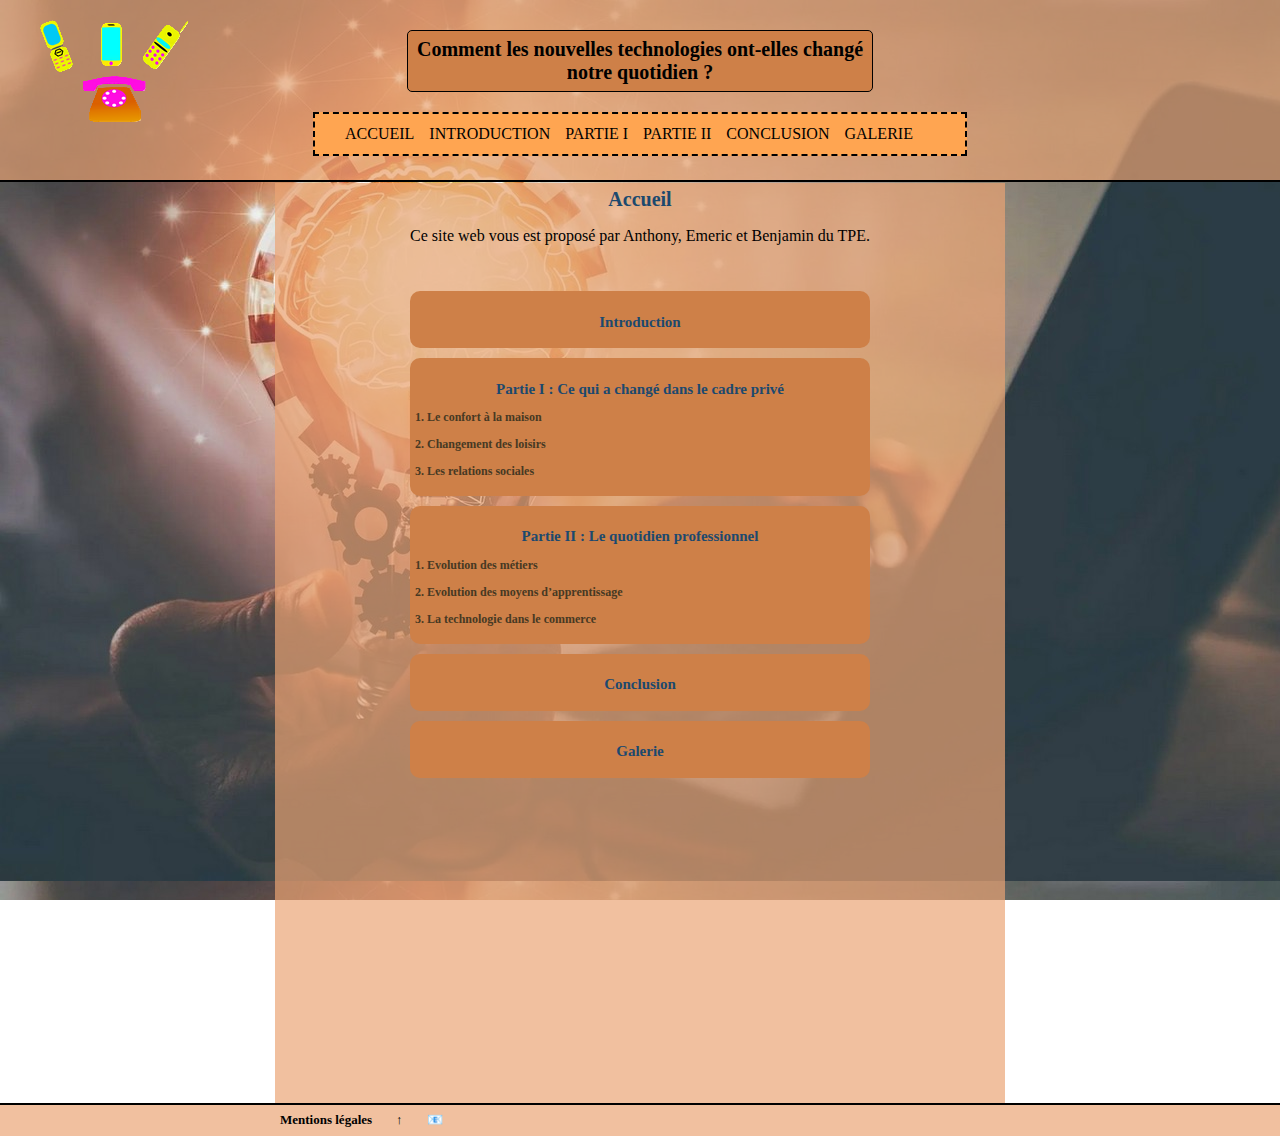
<file: index.html>
<DOCTYPE! html>
<html>
    <head>
        <meta charset="utf-8" />
        <meta name="viewport" content="width=device-width, initial-scale=1">
        <title>Lesnouvellestechnologies.fr</title>
        <link rel="stylesheet" type="text/css" href="css/style.css">
        <link rel="icon" type="image/png" href="img/header.png" />
    </head>

    <body><div id="body">

         <!--le bloc header -->


         <div id="header">
            <h1>Comment les nouvelles technologies ont-elles changé notre quotidien ?</h1>
        </div>

         <!--le bloc menu -->


         <div id="menu">
            <ul>    
                <li><a href="index.html">Accueil</a></li>
                <li><a href="pages/introduction/introduction.html">Introduction</a></li>
                <li><a href="pages/partie1/partie1.html">Partie I</a></li>
                <li><a href="pages/partie2/partie2.html">Partie II</a></li>
                <li><a href="pages/conclusion/conclusion.html">Conclusion</a></li>
                <li><a href="pages/galerie/galerie.html">Galerie</a></li>
            </ul>
        </div>

        <!--le bloc newsletter-->

        <div id="newsletter">
            <h2>Newsletter</h2>
            <p>Inscrivez-vous à notre newletter en renseignant votre adresse mail.</p>
            <input id="email" type="email" placeholder="mon@adressemail.fr" /></br>
            <input id="submit" type="submit" value="Valider" />
        </div>
		
		<!--le bloc contact-->

        <div id="contact">
            <h2>Nous contacter</h2>
            <div id="facebook"><a href="http://facebook.com/" target="_blank"><h3>Facebook</h3></a></div>
            <div id="twitter"><a href="http://twitter.com/" target="_blank"><h3>Twitter</h3></a></div>
            <div id="mail"><a href="pages/mail/mail.html" target="_blank"><h3>Mail</h3></a></div>
        </div>

        <!--le bloc article-->

        <div id="article">
            <h2>Accueil</h2>
            <p>Ce site web vous est proposé par Anthony, Emeric et Benjamin du TPE.</p>
            <div class="bloc_accueil">
                <a href="pages/introduction/introduction.html">
                    <h2>Introduction</h2>
                </a>
            </div>
            <div class="bloc_accueil">
                <a href="pages/partie1/partie1.html">
                    <h2>Partie I : Ce qui a changé dans le cadre privé</h2>
                    <h3>1. Le confort à la maison</h3>
                    <h3>2. Changement des loisirs</h3>
                    <h3>3. Les relations sociales</h3>
                </a>
            </div>
            <div class="bloc_accueil">
                <a href="pages/partie2/partie2.html">
                    <h2>Partie II : Le quotidien professionnel</h2>
                    <h3>1. Evolution des métiers</h3>
                    <h3>2. Evolution des moyens d’apprentissage</h3>
                    <h3>3. La technologie dans le commerce</h3>
                </a>
            </div>
            <div class="bloc_accueil">
                <a href="pages/conclusion/conclusion.html">
                    <h2>Conclusion</h2>
                </a>
            </div>
            <div class="bloc_accueil">
                <a href="pages/galerie/galerie.html">
                    <h2>Galerie</h2>
                </a>
            </div>
        </div>

        <!--le bloc footer-->

        <div id="footer">
            <span><a href="pages/mentionslegales/mentionslegales.html" target="_blank">Mentions légales</a></span>
            <span><a href="#">↑</a></span>
            <span id="mailresponsive"><a href="pages/mail/mail.html">📧</a></div>
        </div>
    </div>
    </body>
</html>
</DOCTYPE>
</file>
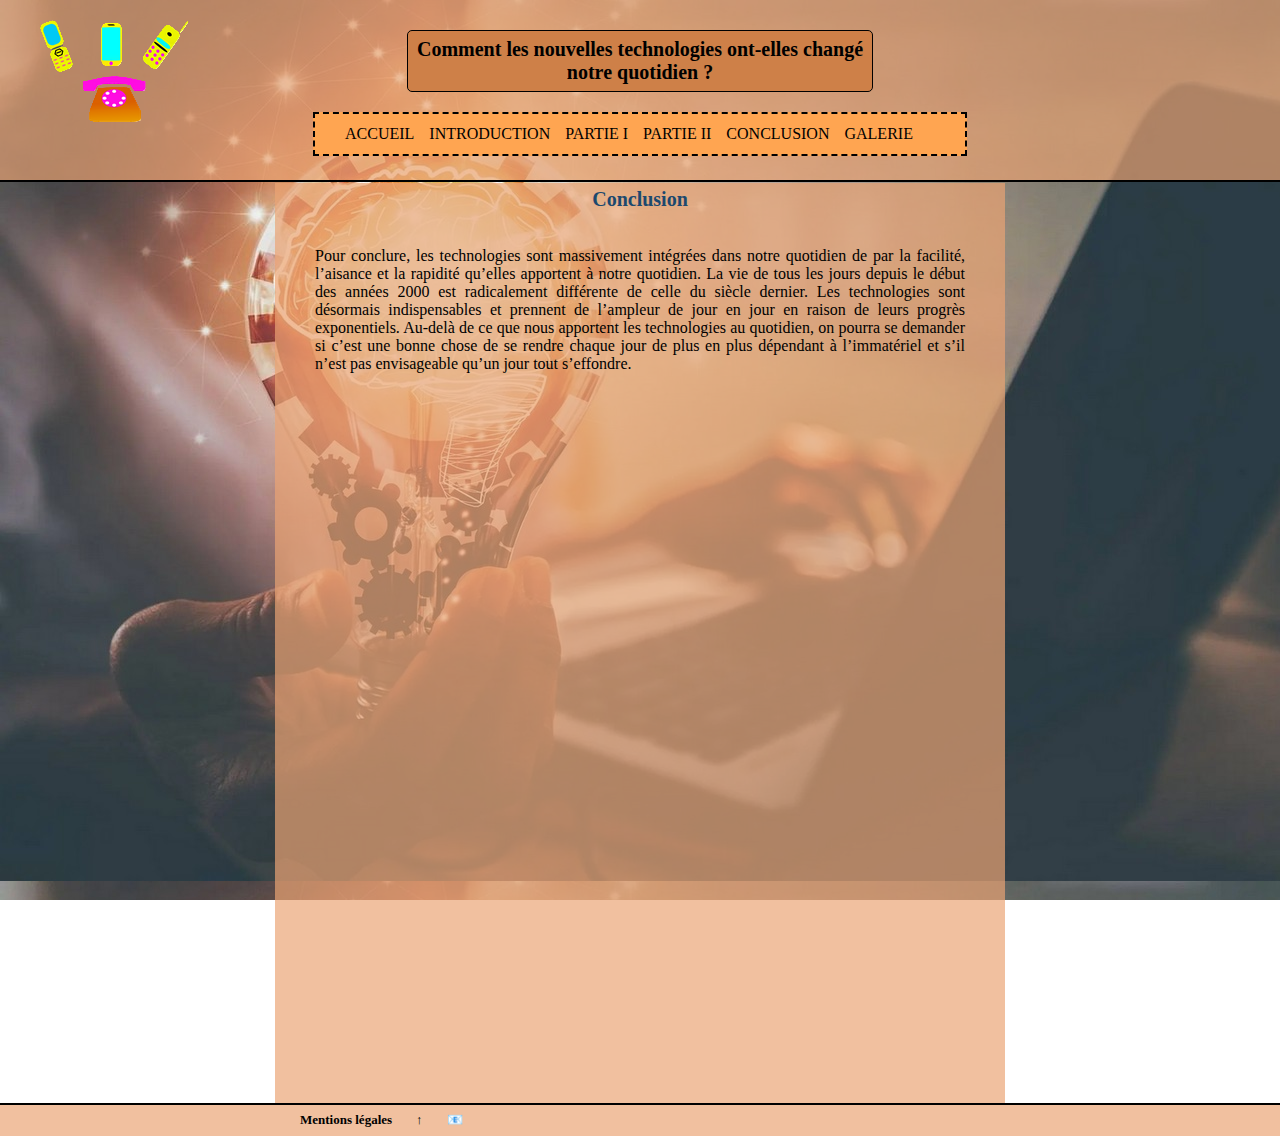
<file: pages/conclusion/conclusion.html>
<DOCTYPE! html>
<html>
    <head>
        <meta charset="utf-8" />
        <title>Conclusion - Lesnouvellestechnologies.fr</title>
        <link rel="stylesheet" type="text/css" href="css/style.css">
        <link rel="icon" type="image/png" href="../../img/header.png" />
    </head>

    <body><div id="body">

         <!--le bloc header -->


         <div id="header">
            <h1>Comment les nouvelles technologies ont-elles changé notre quotidien ?</h1>
        </div>

         <!--le bloc menu -->


         <div id="menu">
            <ul>    
                <li><a href="../../index.html">Accueil</a></li>
                <li><a href="../introduction/introduction.html">Introduction</a></li>
                <li><a href="../partie1/partie1.html">Partie I</a></li>
                <li><a href="../partie2/partie2.html">Partie II</a></li>
                <li><a href="conclusion.html">Conclusion</a></li>
                <li><a href="../galerie/galerie.html">Galerie</a></li>
            </ul>
        </div>

        <!--le bloc newsletter-->

        <div id="newsletter">
            <h2>Newsletter</h2>
            <p>Inscrivez-vous à notre newletter en renseignant votre adresse mail.</p>
            <input id="email" type="email" placeholder="mon@adressemail.fr" /></br>
            <input id="submit" type="submit" value="Valider" />
        </div>
		
		<!--le bloc contact-->

        <div id="contact">
            <h2>Nous contacter</h2>
            <div id="facebook"><a href="http://facebook.com/" target="_blank"><h3>Facebook</h3></a></div>
            <div id="twitter"><a href="http://twitter.com/" target="_blank"><h3>Twitter</h3></a></div>
            <div id="mail"><a href="../../pages/mail/mail.html" target="_blank"><h3>Mail</h3></a></div>
        </div>

        <!--le bloc article-->

        <div id="article">
            <h2>Conclusion</h2>
            <p>Pour conclure, les technologies sont massivement intégrées dans notre quotidien de 
                par la facilité, l’aisance et la rapidité qu’elles apportent à notre quotidien. 
                La vie de tous les jours depuis le début des années 2000 est radicalement différente 
                de celle du siècle dernier. Les technologies sont désormais indispensables et prennent 
                de l’ampleur de jour en jour en raison de leurs progrès exponentiels. Au-delà de ce 
                que nous apportent les technologies au quotidien, on pourra se demander si c’est une 
                bonne chose de se rendre chaque jour de plus en plus dépendant à l’immatériel et s’il 
                n’est pas envisageable qu’un jour tout s’effondre.</p>
        </div>

        <!--le bloc footer-->

        <div id="footer">
            <span><a href="../../pages/mentionslegales/mentionslegales.html" target="_blank">Mentions légales</a></span>
            <span><a href="#">↑</a></span>
            <span id="mailresponsive"><a href="../../pages/mail/mail.html">📧</a></div>
        </div>
    </div>
    </body>
</html>
</DOCTYPE>
</file>
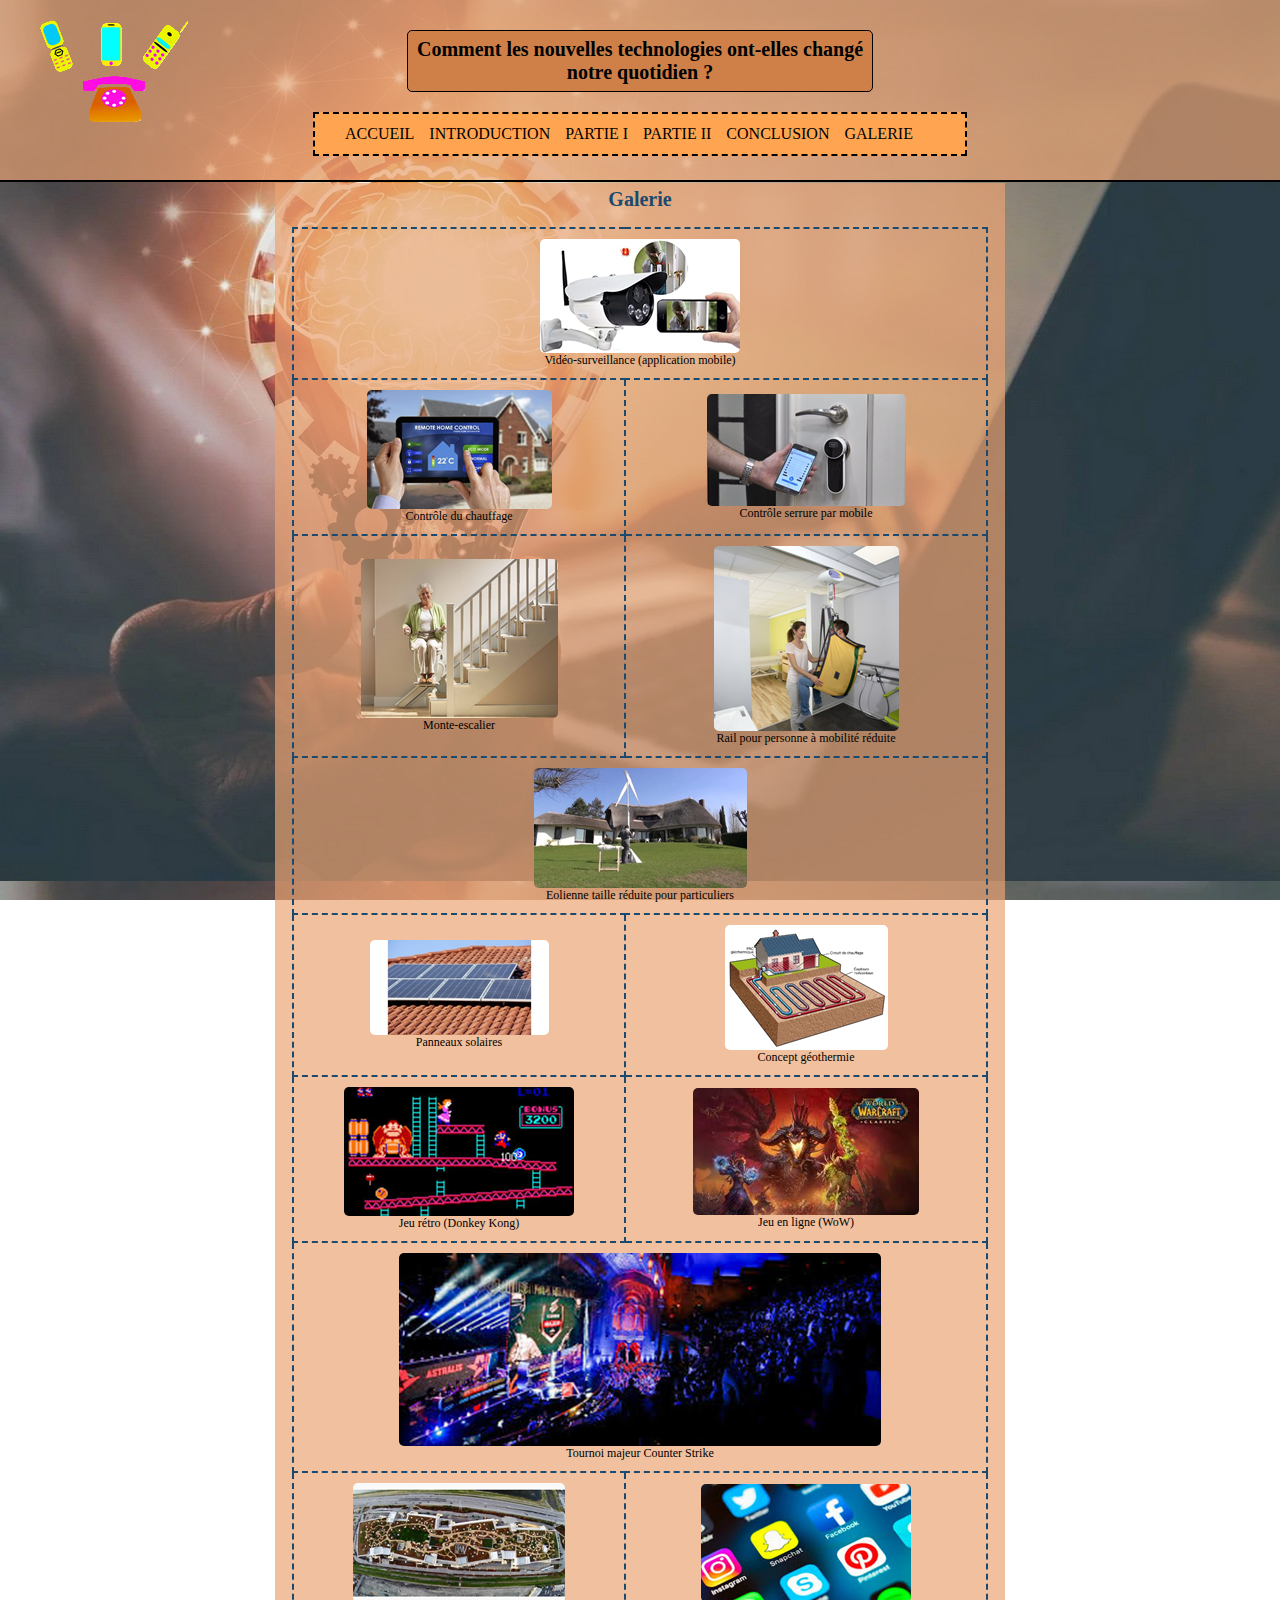
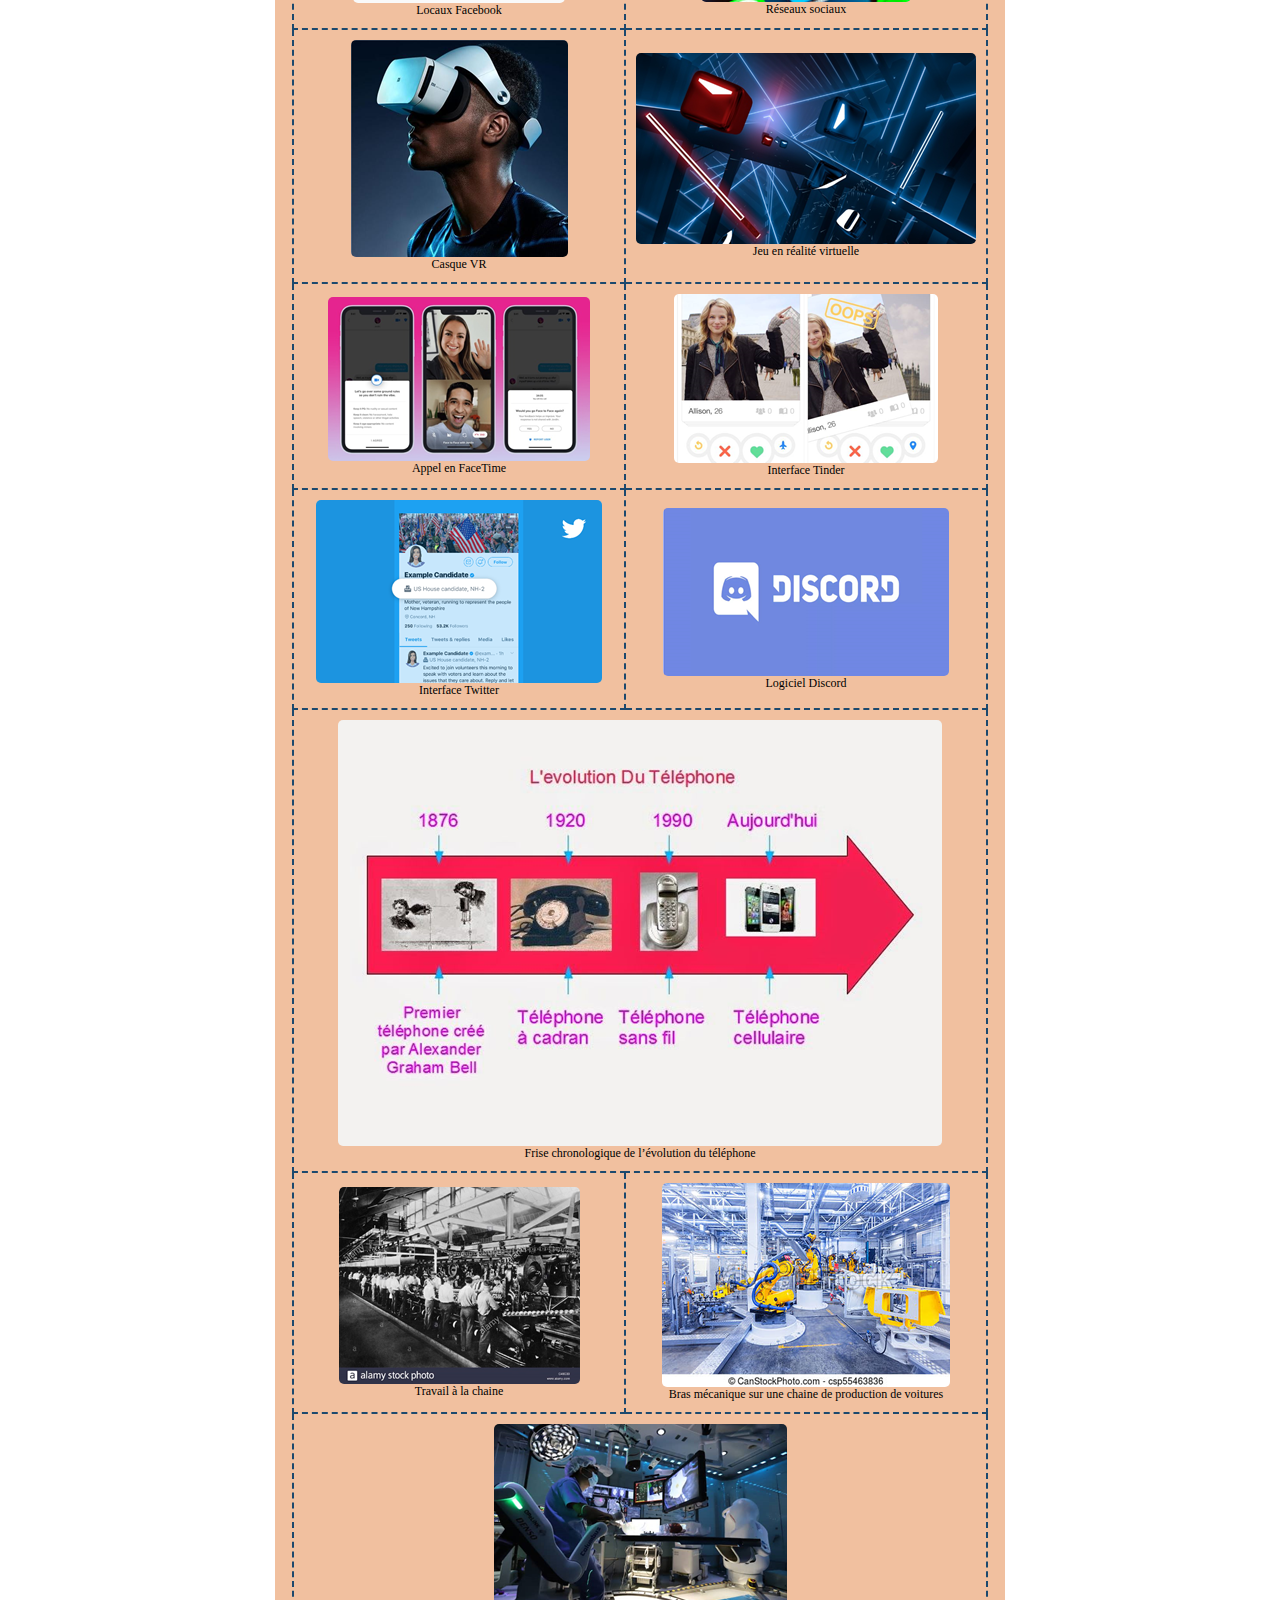
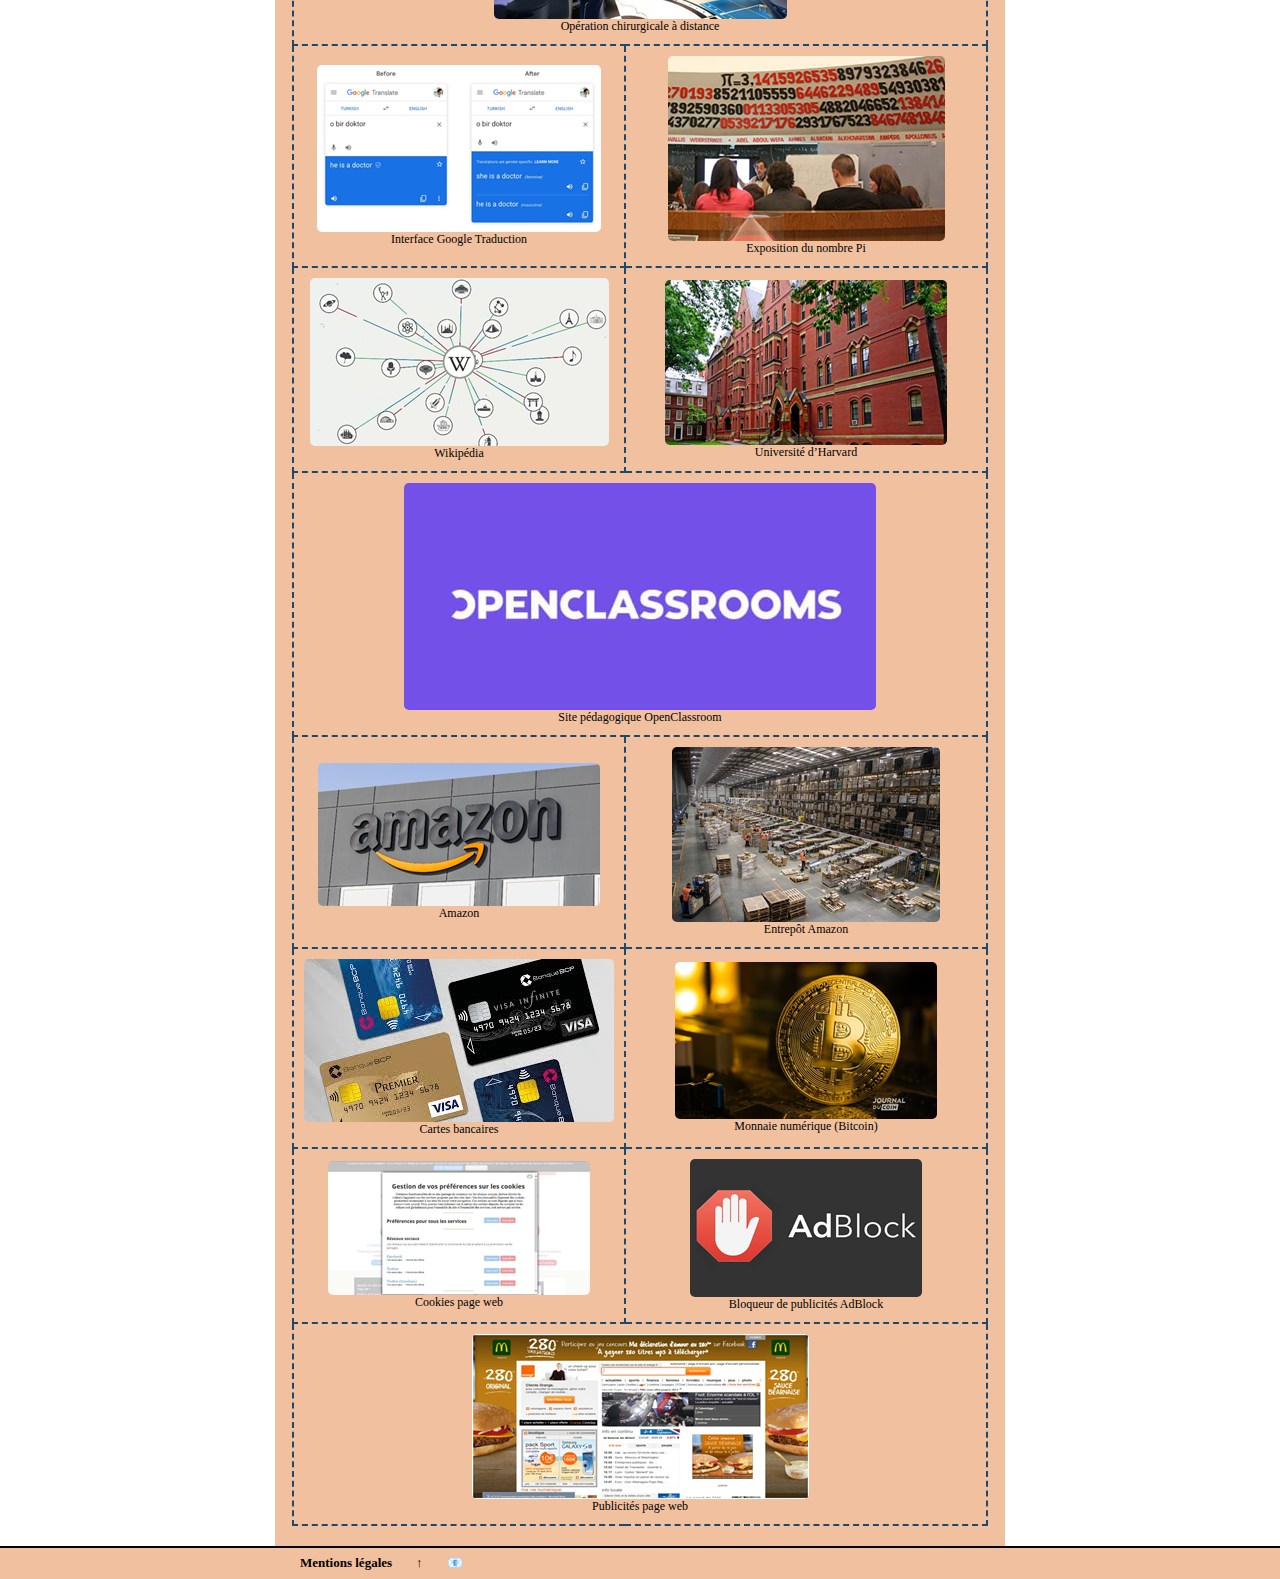
<file: pages/galerie/galerie.html>
<DOCTYPE! html>
<html>
    <head>
        <meta charset="utf-8" />
        <title>Galerie - Lesnouvellestechnologies.fr</title>
        <link rel="stylesheet" type="text/css" href="css/style.css">
        <link rel="icon" type="image/png" href="../../img/header.png" />
    </head>

    <body><div id="body">

         <!--le bloc header -->


         <div id="header">
            <h1>Comment les nouvelles technologies ont-elles changé notre quotidien ?</h1>
        </div>

         <!--le bloc menu -->


         <div id="menu">
            <ul>    
                <li><a href="../../index.html">Accueil</a></li>
                <li><a href="../introduction/introduction.html">Introduction</a></li>
                <li><a href="../partie1/partie1.html">Partie I</a></li>
                <li><a href="../partie2/partie2.html">Partie II</a></li>
                <li><a href="../conclusion/conclusion.html">Conclusion</a></li>
                <li><a href="galerie.html">Galerie</a></li>
            </ul>
        </div>

        <!--le bloc newsletter-->

        <div id="newsletter">
            <h2>Newsletter</h2>
            <p>Inscrivez-vous à notre newletter en renseignant votre adresse mail.</p>
            <input id="email" type="email" placeholder="mon@adressemail.fr" /></br>
            <input id="submit" type="submit" value="Valider" />
        </div>
		
		<!--le bloc contact-->

        <div id="contact">
            <h2>Nous contacter</h2>
            <div id="facebook"><a href="http://facebook.com/" target="_blank"><h3>Facebook</h3></a></div>
            <div id="twitter"><a href="http://twitter.com/" target="_blank"><h3>Twitter</h3></a></div>
            <div id="mail"><a href="../../pages/mail/mail.html" target="_blank"><h3>Mail</h3></a></div>
        </div>

        <!--le bloc article-->

        <div id="article">
            <h2>Galerie</h2>

            <table>
                <tr>
                    <td colspan="2"><img src="img/fig1.png"></br>Vidéo-surveillance (application mobile)</td>
                </tr>
                <tr>
                    <td><img src="img/fig2.png"></br>Contrôle du chauffage</td>
                    <td><img src="img/fig3.png"></br>Contrôle serrure par mobile</td>
                </tr>
                <tr>
                    <td><img src="../galerie/img/fig4.png"></br>Monte-escalier</td>
                    <td><img src="../galerie/img/fig5.png"></br>Rail pour personne à mobilité réduite</td>
                </tr>
                <tr>
                    <td colspan="2"><img src="../galerie/img/fig6.png"></br>Eolienne taille réduite pour particuliers</td>
                </tr>
                <tr>
                    <td><img src="../galerie/img/fig7.png"></br>Panneaux solaires</td>
                    <td><img src="../galerie/img/fig8.png"></br>Concept géothermie</td>
                </tr>
                <tr>
                    <td><img src="../galerie/img/fig9.png"></br>Jeu rétro (Donkey Kong)</td>
                    <td><img src="../galerie/img/fig10.png"></br>Jeu en ligne (WoW)</td>
                </tr>
                <tr>
                    <td colspan="2"><img src="../galerie/img/fig11.png"></br>Tournoi majeur Counter Strike</td>
                </tr>
                <tr>
                    <td><img src="../galerie/img/fig12.png"></br>Locaux Facebook</td>
                    <td><img src="../galerie/img/fig13.png"></br>Réseaux sociaux</td>
                </tr>
                <tr>
                    <td><img src="../galerie/img/fig14.png"></br>Casque VR</td>
                    <td><img src="../galerie/img/fig15.png"></br>Jeu en réalité virtuelle</td>
                </tr>
                <tr>
                    <td><img src="../galerie/img/fig16.png"></br>Appel en FaceTime</td>
                    <td><img src="../galerie/img/fig17.png"></br>Interface Tinder</td>
                </tr>
                <tr>
                    <td><img src="../galerie/img/fig18.png"></br>Interface Twitter</td>
                    <td><img src="../galerie/img/fig19.png"></br>Logiciel Discord</td>
                </tr>
                <tr>
                    <td colspan="2"><img src="../galerie/img/fig20.png"></br>Frise chronologique de l’évolution du téléphone</td>
                </tr>
                <tr>
                    <td><img src="../galerie/img/fig21.png"></br>Travail à la chaine</td>
                    <td><img src="../galerie/img/fig22.png"></br>Bras mécanique sur une chaine de production 
                    de voitures</td>
                </tr>
                <tr>
                    <td colspan="2"><img src="../galerie/img/fig23.png"></br>Opération chirurgicale à distance</td>
                </tr>
                <tr>
                    <td><img src="../galerie/img/fig24.png"></br>Interface Google Traduction</td>
                    <td><img src="../galerie/img/fig25.png"></br>Exposition du nombre Pi</td>
                </tr>
                <tr>
                    <td><img src="../galerie/img/fig26.png"></br>Wikipédia</td>
                    <td><img src="../galerie/img/fig27.png"></br>Université d’Harvard</td>
                </tr>
                <tr>
                    <td colspan="2"><img src="../galerie/img/fig28.png"></br>Site pédagogique OpenClassroom</td>
                </tr>
                <tr>
                    <td><img src="../galerie/img/fig29.png"></br>Amazon</td>
                    <td><img src="../galerie/img/fig30.png"></br>Entrepôt Amazon</td>
                </tr>
                <tr>
                    <td><img src="../galerie/img/fig31.png"></br>Cartes bancaires</td>
                    <td><img src="../galerie/img/fig32.png"></br>Monnaie numérique (Bitcoin)</td>
                </tr>
                <tr>
                    <td><img src="../galerie/img/fig33.png"></br>Cookies page web</td>
                    <td><img src="../galerie/img/fig34.png"></br>Bloqueur de publicités AdBlock</td>
                </tr>
                <tr>
                    <td colspan="2"><img src="../galerie/img/fig35.png"></br>Publicités page web</td>
                </tr>
            </table>

        </div>

        <!--le bloc footer-->

        <div id="footer">
            <span><a href="../../pages/mentionslegales/mentionslegales.html" target="_blank">Mentions légales</a></span>
            <span><a href="#">↑</a></span>
            <span id="mailresponsive"><a href="../../pages/mail/mail.html">📧</a></div>
        </div>
        </div>
    </body>
</html>
</DOCTYPE>
</file>
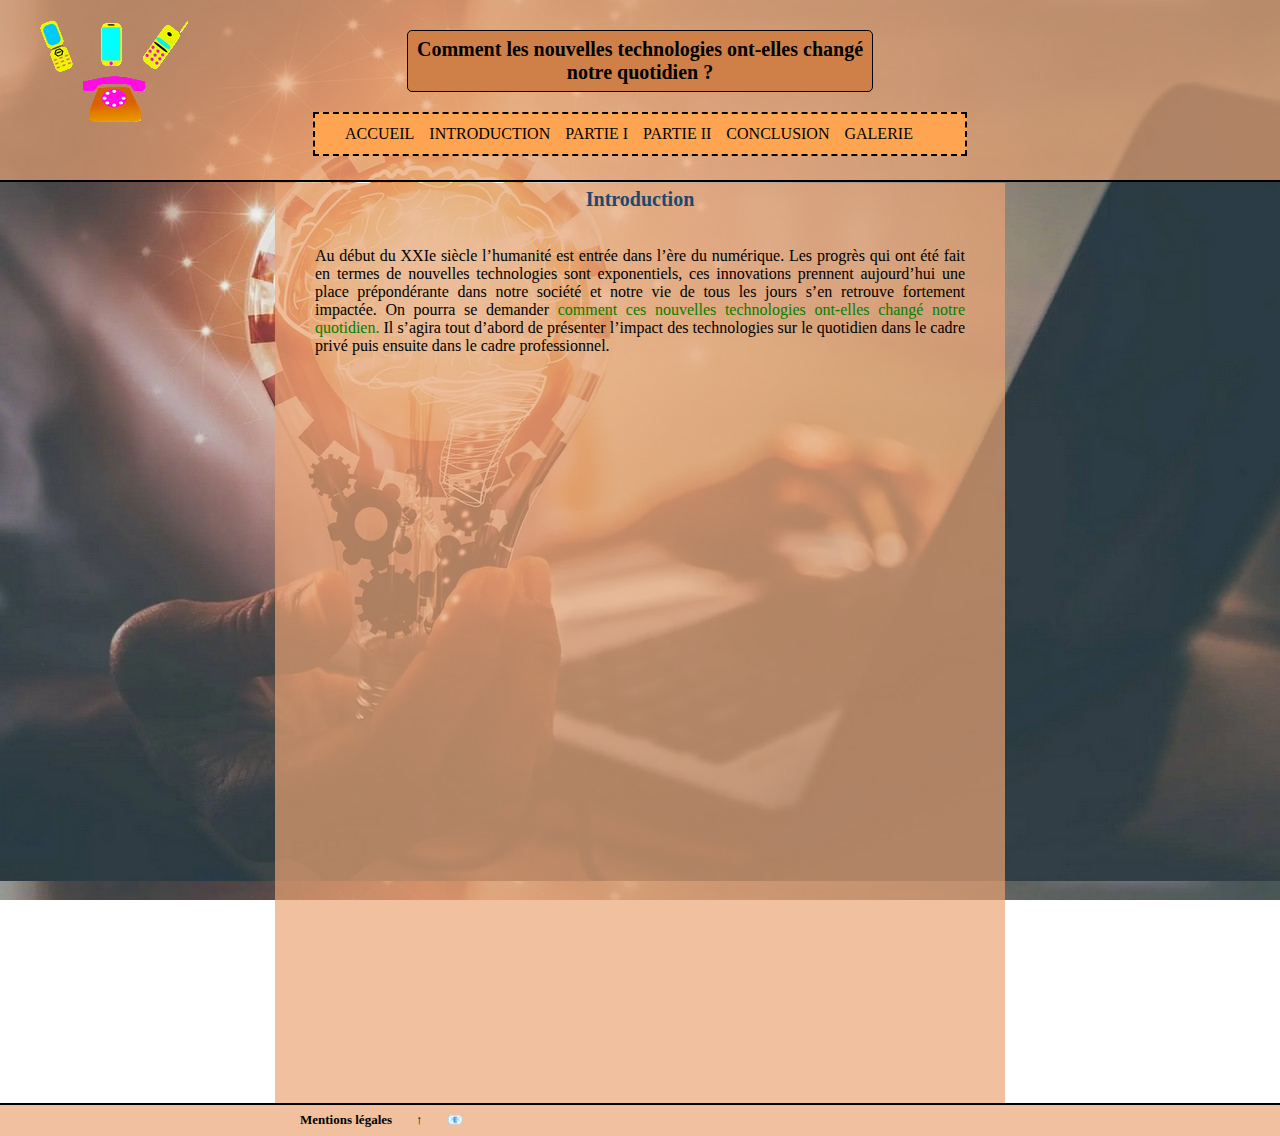
<file: pages/introduction/introduction.html>
<DOCTYPE! html>
<html>
    <head>
        <meta charset="utf-8" />
        <title>Introduction - Lesnouvellestechnologies.fr</title>
        <link rel="stylesheet" type="text/css" href="css/style.css">
        <link rel="icon" type="image/png" href="../../img/header.png" />
    </head>

    <body><div id="body">

         <!--le bloc header -->


         <div id="header">
            <h1>Comment les nouvelles technologies ont-elles changé notre quotidien ?</h1>
        </div>

         <!--le bloc menu -->


         <div id="menu">
            <ul>    
                <li><a href="../../index.html">Accueil</a></li>
                <li><a href="introduction.html">Introduction</a></li>
                <li><a href="../partie1/partie1.html">Partie I</a></li>
                <li><a href="../partie2/partie2.html">Partie II</a></li>
                <li><a href="../conclusion/conclusion.html">Conclusion</a></li>
                <li><a href="../galerie/galerie.html">Galerie</a></li>
            </ul>
        </div>

        <!--le bloc newsletter-->

        <div id="newsletter">
            <h2>Newsletter</h2>
            <p>Inscrivez-vous à notre newletter en renseignant votre adresse mail.</p>
            <input id="email" type="email" placeholder="mon@adressemail.fr" /></br>
            <input id="submit" type="submit" value="Valider" />
        </div>
		
		<!--le bloc contact-->

        <div id="contact">
            <h2>Nous contacter</h2>
            <div id="facebook"><a href="http://facebook.com/" target="_blank"><h3>Facebook</h3></a></div>
            <div id="twitter"><a href="http://twitter.com/" target="_blank"><h3>Twitter</h3></a></div>
            <div id="mail"><a href="../../pages/mail/mail.html" target="_blank"><h3>Mail</h3></a></div>
        </div>

        <!--le bloc article-->

        <div id="article">
            <h2>Introduction</h2>
            <p>Au début du XXIe siècle l’humanité est entrée dans l’ère du numérique. 
			Les progrès qui ont été fait en termes de nouvelles technologies sont exponentiels, 
			ces innovations prennent aujourd’hui une place prépondérante dans notre société et 
			notre vie de tous les jours s’en retrouve fortement impactée. On pourra se demander 
			<font color="green">comment ces nouvelles technologies ont-elles changé notre quotidien.</font> Il s’agira tout 
			d’abord de présenter l’impact des technologies sur le quotidien dans le cadre privé 
			puis ensuite dans le cadre professionnel.</p>
        </div>

        <!--le bloc footer-->

        <div id="footer">
            <span><a href="../../pages/mentionslegales/mentionslegales.html" target="_blank">Mentions légales</a></span>
            <span><a href="#">↑</a></span>
            <span id="mailresponsive"><a href="../../pages/mail/mail.html">📧</a></div>
        </div>
    </div>
    </body>
</html>
</DOCTYPE>
</file>
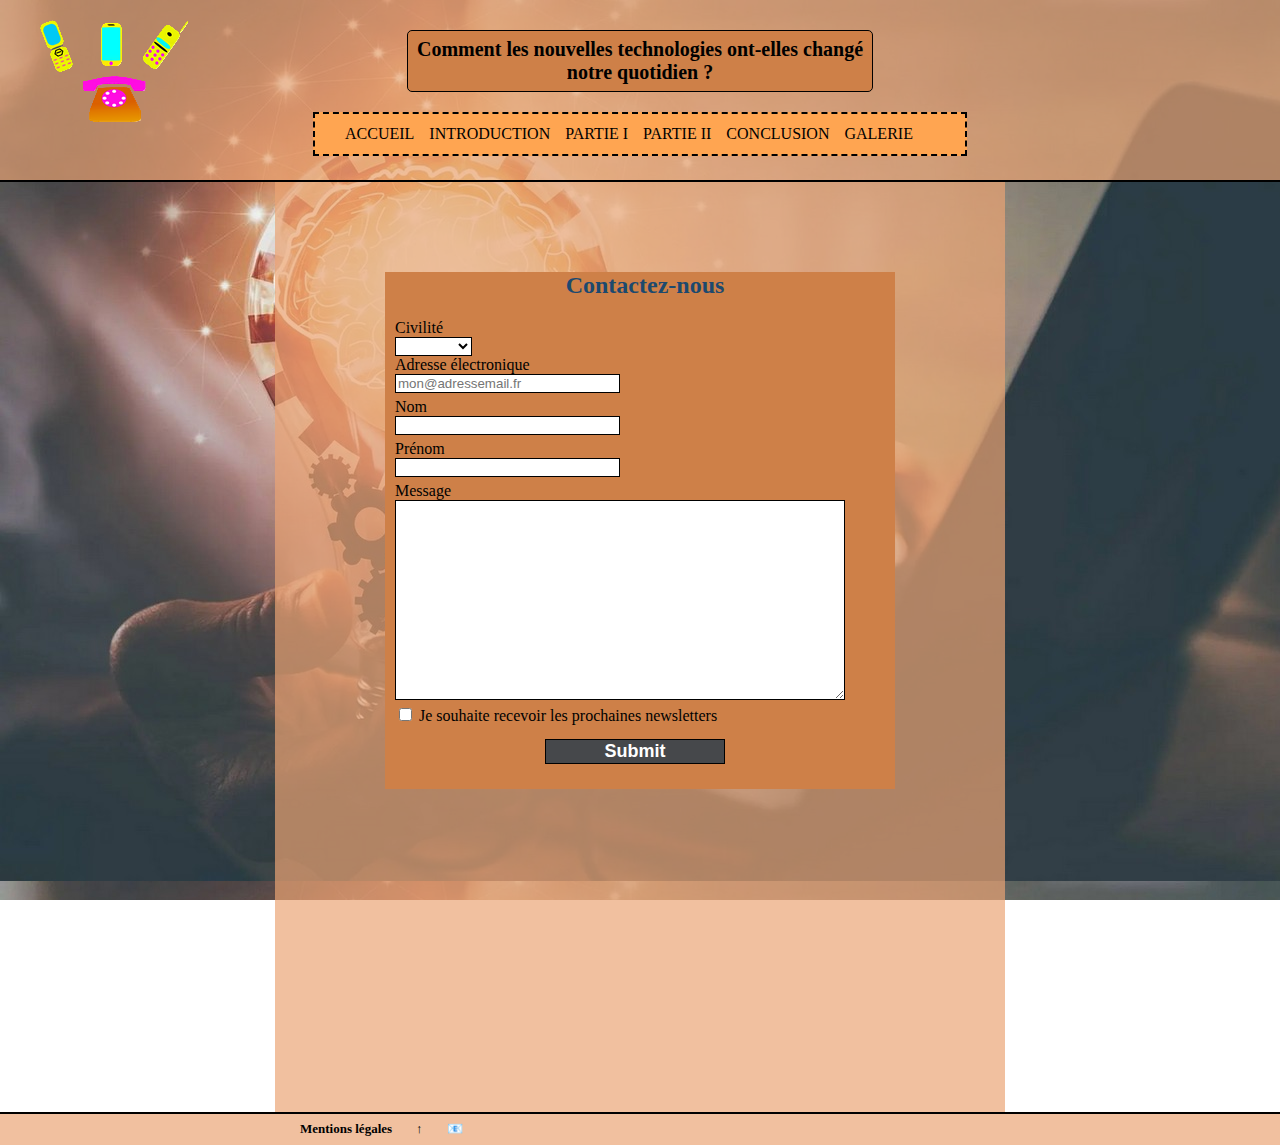
<file: pages/mail/mail.html>
<DOCTYPE! html>
<html>
    <head>
        <meta charset="utf-8" />
        <title>Contactez-nous - Lesnouvellestechnologies.fr</title>
        <link rel="stylesheet" type="text/css" href="css/style.css">
        <link rel="icon" type="image/png" href="../../img/header.png" />
    </head>

    <body><div id="body">

         <!--le bloc header -->


         <div id="header">
            <h1>Comment les nouvelles technologies ont-elles changé notre quotidien ?</h1>
        </div>

         <!--le bloc menu -->


         <div id="menu">
            <ul>    
                <li><a href="../../index.html">Accueil</a></li>
                <li><a href="../introduction/introduction.html">Introduction</a></li>
                <li><a href="../partie1/partie1.html">Partie I</a></li>
                <li><a href="../partie2/partie2.html">Partie II</a></li>
                <li><a href="../conclusion/conclusion.html">Conclusion</a></li>
                <li><a href="../galerie/galerie.html">Galerie</a></li>
            </ul>
        </div>

        <!--le bloc newsletter-->

        <div id="newsletter">
            <h2>Newsletter</h2>
            <p>Inscrivez-vous à notre newletter en renseignant votre adresse mail.</p>
            <input id="email" type="email" placeholder="mon@adressemail.fr" /></br>
            <input id="submit" type="submit" value="Valider" />
        </div>
		
		<!--le bloc contact-->

        <div id="contact">
            <h2>Nous contacter</h2>
            <div id="facebook"><a href="http://facebook.com/" target="_blank"><h3>Facebook</h3></a></div>
            <div id="twitter"><a href="http://twitter.com/" target="_blank"><h3>Twitter</h3></a></div>
            <div id="mail"><a href="mail.html" target="_blank"><h3>Mail</h3></a></div>
        </div>

        <!--le bloc article-->

        <div id="article">

                <form>
                 <h2><span>Contactez-nous</span></h2>
                 <label>Civilité</label><br>
                 <select>
                  <option></option>
                  <option>Monsieur</option>
                  <option>Madame</option>
                  </select><br>
                 <label for="email">Adresse électronique</label><br>
                 <input id="email" type="email" placeholder="mon@adressemail.fr" />
                 <br><label for="lastname">Nom</label><br>
                 <input id="lastname" type="text" />
                 <br><label for="firstname">Prénom</label><br>
                 <input id="firstname" type="text" />
                 <br><label>Message</label><br>
                 <textarea></textarea><br>
                 <input id="checkbox" type="checkbox" />
                 <label for ="checkbox">Je souhaite recevoir les prochaines newsletters</label>
                 <input id="submit" type="submit" />
                </form>
        </div>

        <!--le bloc footer-->

        <div id="footer">
            <span><a href="../../pages/mentionslegales/mentionslegales.html" target="_blank">Mentions légales</a></span>
            <span><a href="#">↑</a></span>
            <span id="mailresponsive"><a href="mail.html">📧</a></div>
        </div>
    </div>
    </body>
</html>
</DOCTYPE>
</file>
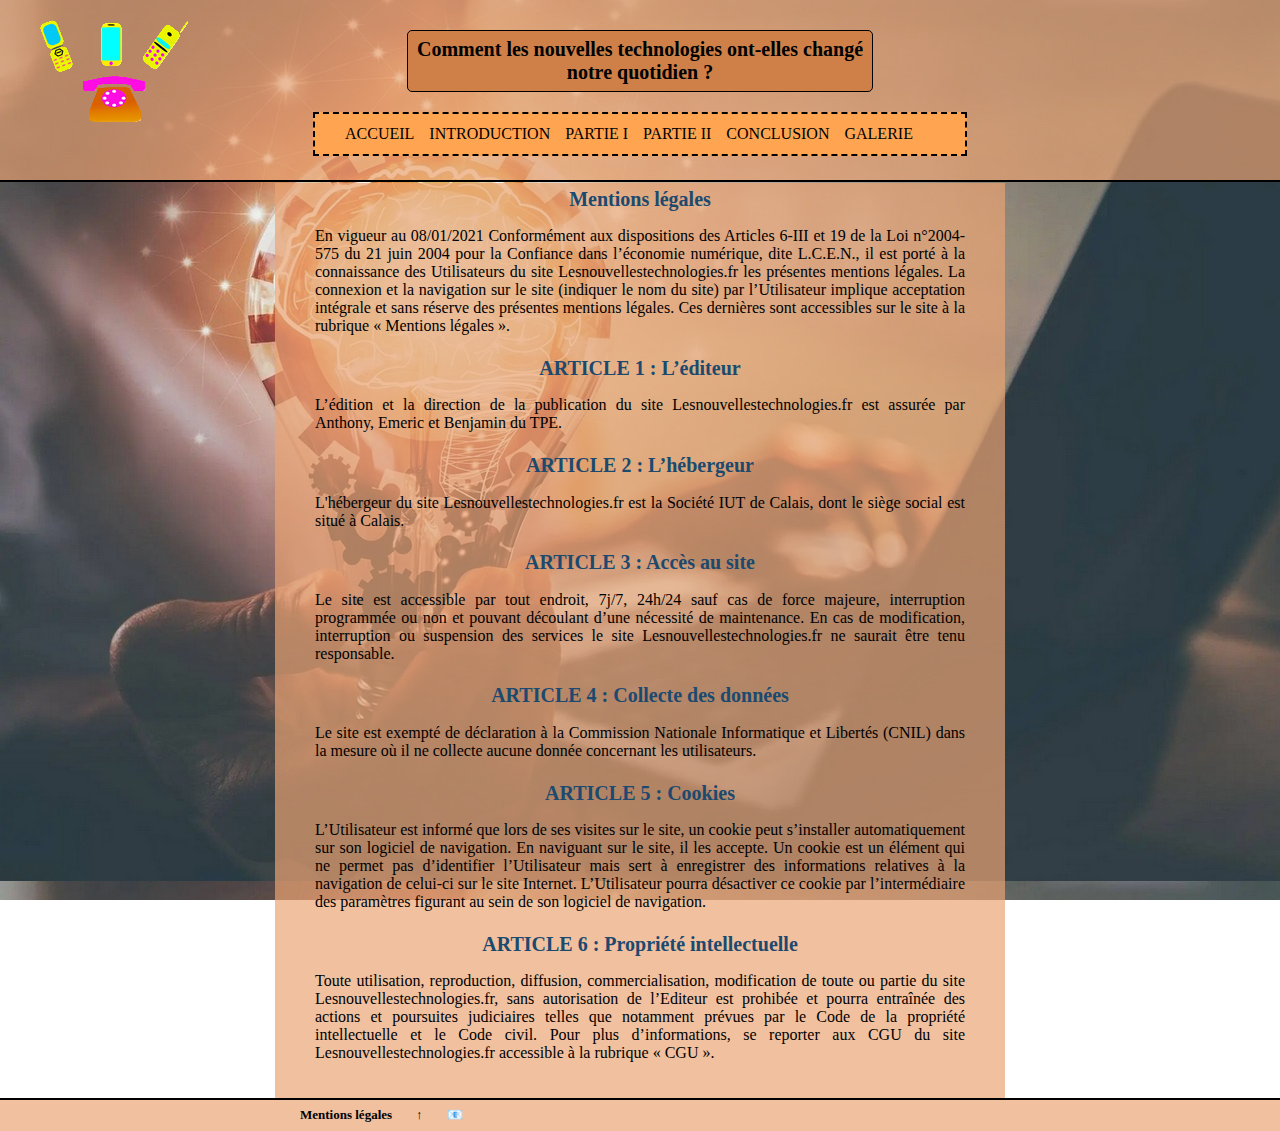
<file: pages/mentionslegales/mentionslegales.html>
<DOCTYPE! html>
<html>
    <head>
        <meta charset="utf-8" />
        <title>Mentions légales - Lesnouvellestechnologies.fr</title>
        <link rel="stylesheet" type="text/css" href="css/style.css">
        <link rel="icon" type="image/png" href="../../img/header.png" />
    </head>

    <body><div id="body">

         <!--le bloc header -->


         <div id="header">
            <h1>Comment les nouvelles technologies ont-elles changé notre quotidien ?</h1>
        </div>

         <!--le bloc menu -->


         <div id="menu">
            <ul>    
                <li><a href="../../index.html">Accueil</a></li>
                <li><a href="../introduction/introduction.html">Introduction</a></li>
                <li><a href="../partie1/partie1.html">Partie I</a></li>
                <li><a href="../partie2/partie2.html">Partie II</a></li>
                <li><a href="conclusion.html">Conclusion</a></li>
                <li><a href="../galerie/galerie.html">Galerie</a></li>
            </ul>
        </div>

        <!--le bloc newsletter-->

        <div id="newsletter">
            <h2>Newsletter</h2>
            <p>Inscrivez-vous à notre newletter en renseignant votre adresse mail.</p>
            <input id="email" type="email" placeholder="mon@adressemail.fr" /></br>
            <input id="submit" type="submit" value="Valider" />
        </div>
		
		<!--le bloc contact-->

        <div id="contact">
            <h2>Nous contacter</h2>
            <div id="facebook"><a href="http://facebook.com/" target="_blank"><h3>Facebook</h3></a></div>
            <div id="twitter"><a href="http://twitter.com/" target="_blank"><h3>Twitter</h3></a></div>
            <div id="mail"><a href="../../pages/mail/mail.html" target="_blank"><h3>Mail</h3></a></div>
        </div>

        <!--le bloc article-->

        <div id="article">
            <h2>Mentions légales</h2>
            <p>
                En vigueur au 08/01/2021
                Conformément aux dispositions des Articles 6-III et 19 de la Loi n°2004-575 du 21 juin 2004 pour la
                Confiance dans l’économie numérique, dite L.C.E.N., il est porté à la connaissance des Utilisateurs du site
                Lesnouvellestechnologies.fr les présentes mentions légales.
                La connexion et la navigation sur le site (indiquer le nom du site) par l’Utilisateur implique acceptation
                intégrale et sans réserve des présentes mentions légales.
                Ces dernières sont accessibles sur le site à la rubrique « Mentions légales ».
            </p>
            <h2>ARTICLE 1 : L’éditeur</h2>
            <p>
                L’édition et la direction de la publication du site Lesnouvellestechnologies.fr est assurée par Anthony,
                Emeric et Benjamin du TPE.
            </p>
            <h2>ARTICLE 2 : L’hébergeur</h2>
            <p>
                L'hébergeur du site Lesnouvellestechnologies.fr est la Société IUT de Calais, dont le siège social est
                situé à Calais.
            </p>
            <h2>ARTICLE 3 : Accès au site</h2>
            <p>
                Le site est accessible par tout endroit, 7j/7, 24h/24 sauf cas de force majeure, interruption programmée ou
                non et pouvant découlant d’une nécessité de maintenance.
                En cas de modification, interruption ou suspension des services le site Lesnouvellestechnologies.fr ne saurait
                être tenu responsable.
            </p>
            <h2>ARTICLE 4 : Collecte des données</h2>
            <p>
                Le site est exempté de déclaration à la Commission Nationale Informatique et Libertés (CNIL) dans la mesure où il ne
                collecte aucune donnée concernant les utilisateurs.
            </p>
            <h2>ARTICLE 5 : Cookies</h2>
            <p>
                L’Utilisateur est informé que lors de ses visites sur le site, un cookie peut s’installer automatiquement sur
                son logiciel de navigation.
                En naviguant sur le site, il les accepte.
                Un cookie est un élément qui ne permet pas d’identifier l’Utilisateur mais sert à enregistrer des informations
                relatives à la navigation de celui-ci sur le site Internet. L’Utilisateur pourra désactiver ce cookie par
                l’intermédiaire des paramètres figurant au sein de son logiciel de navigation.
            </p>
            <h2>ARTICLE 6 : Propriété intellectuelle</h2>
            <p>
                Toute utilisation, reproduction, diffusion, commercialisation, modification de toute ou partie du site
                Lesnouvellestechnologies.fr, sans autorisation de l’Editeur est prohibée et pourra entraînée des actions et
                poursuites judiciaires telles que notamment prévues par le Code de la propriété intellectuelle et le Code civil.
                Pour plus d’informations, se reporter aux CGU du site Lesnouvellestechnologies.fr accessible à la rubrique « CGU ».
            </p>
        </div>

        <!--le bloc footer-->

        <div id="footer">
            <span><a href="mentionslegales.html">Mentions légales</a></span>
            <span><a href="#">↑</a></span>
            <span id="mailresponsive"><a href="../../pages/mail/mail.html">📧</a></div>
        </div>
    </div>
    </body>
</html>
</DOCTYPE>
</file>
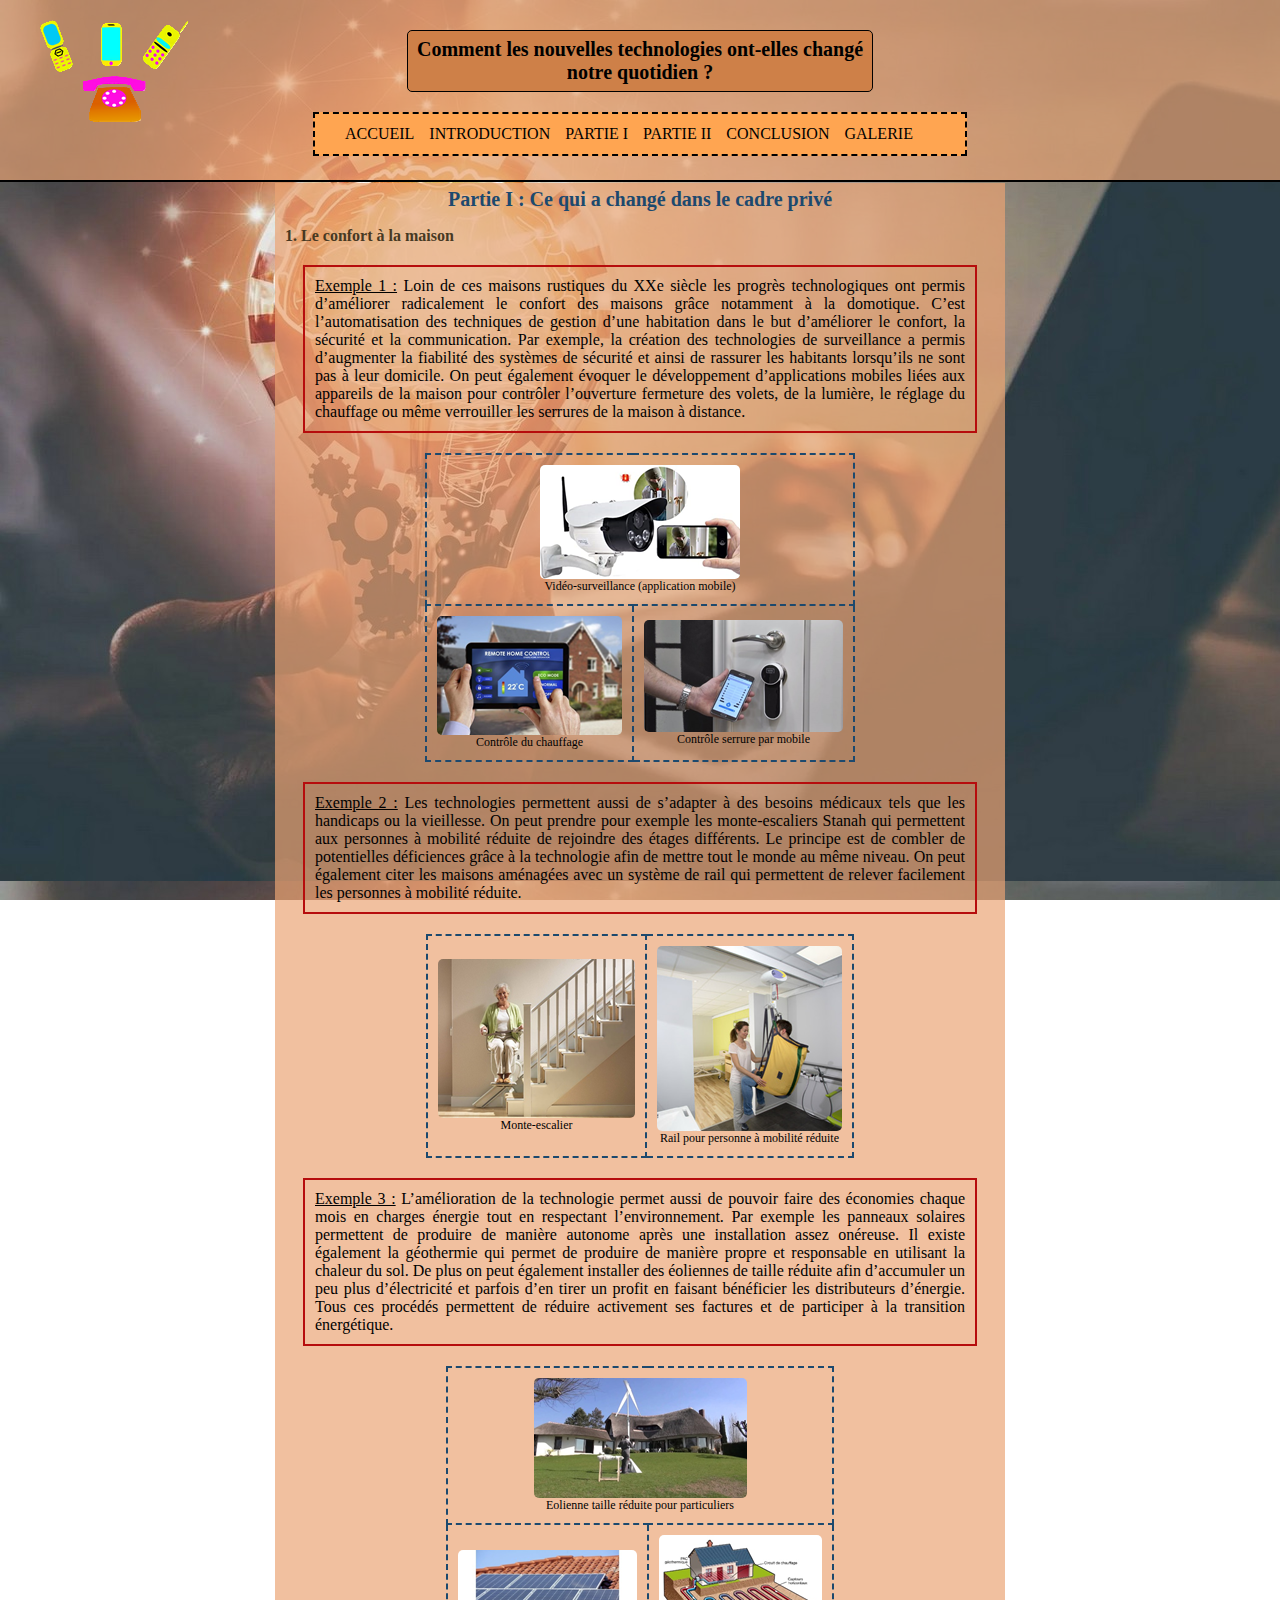
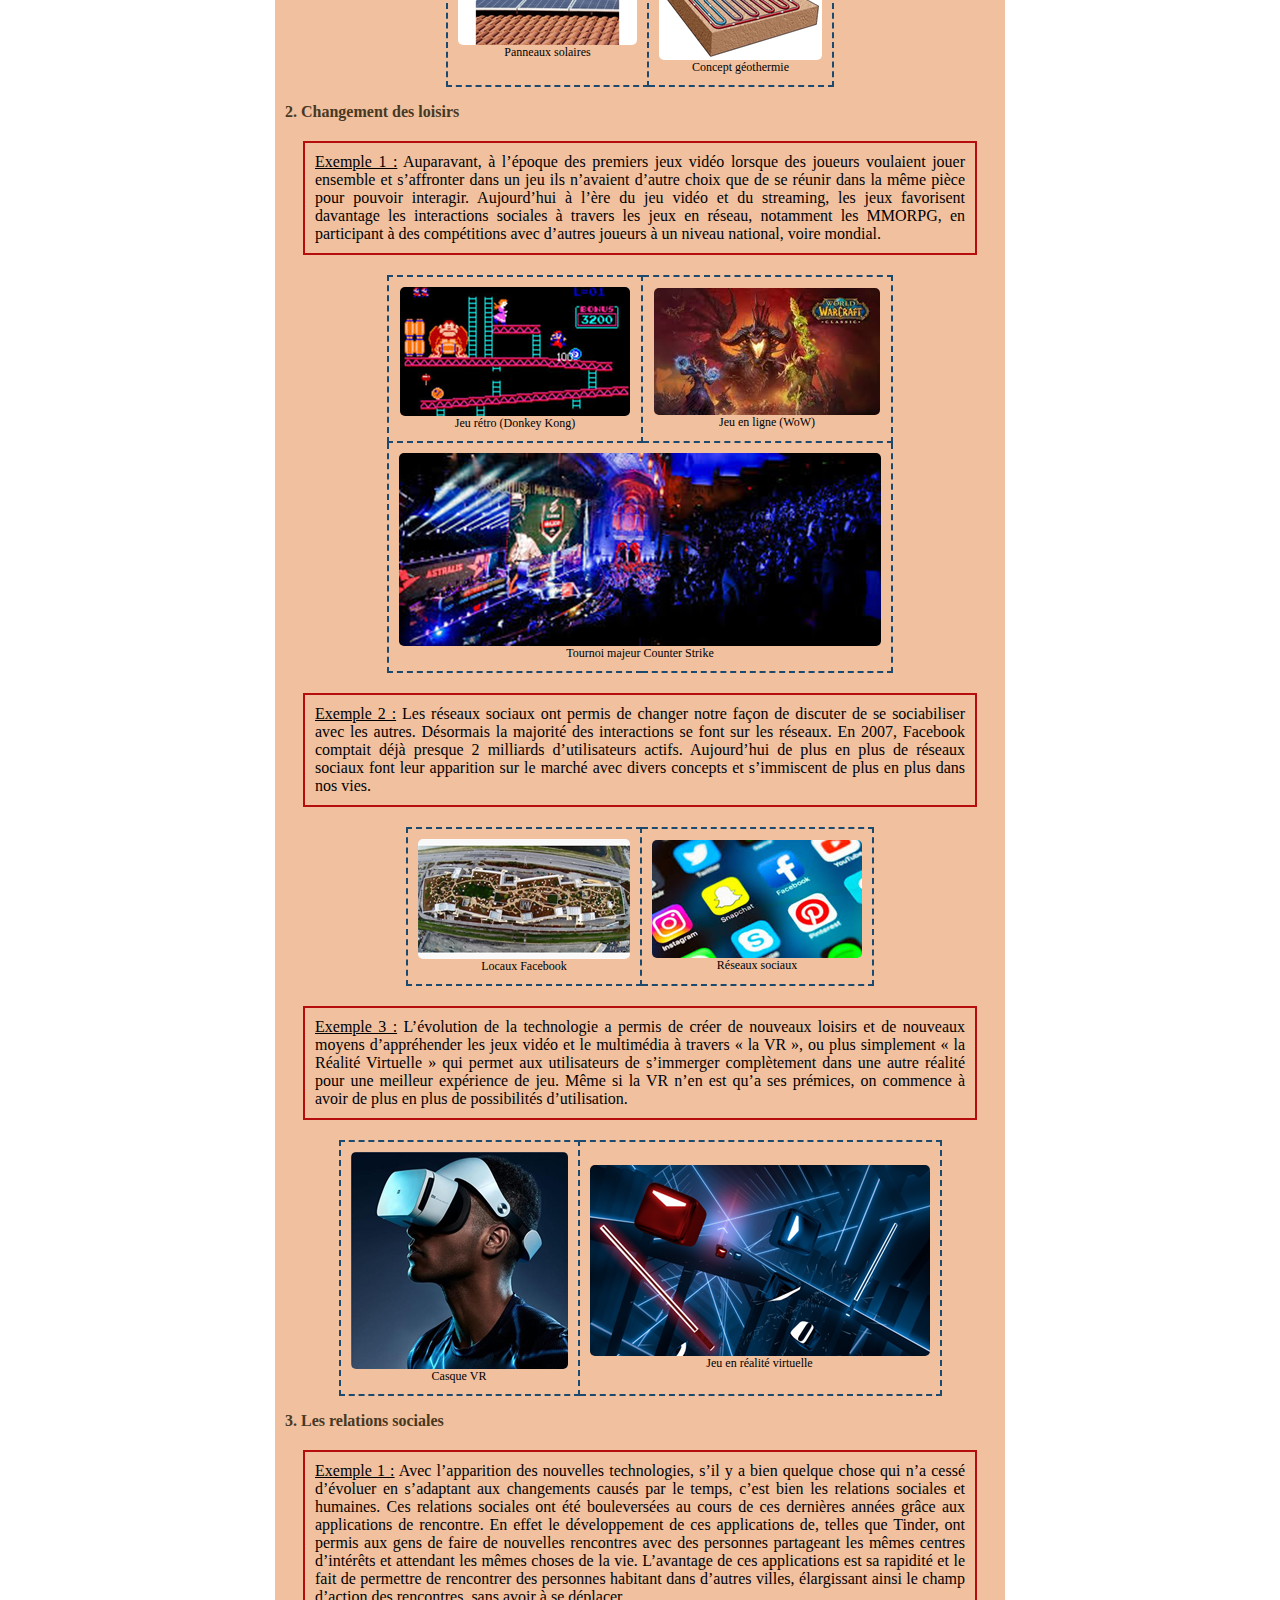
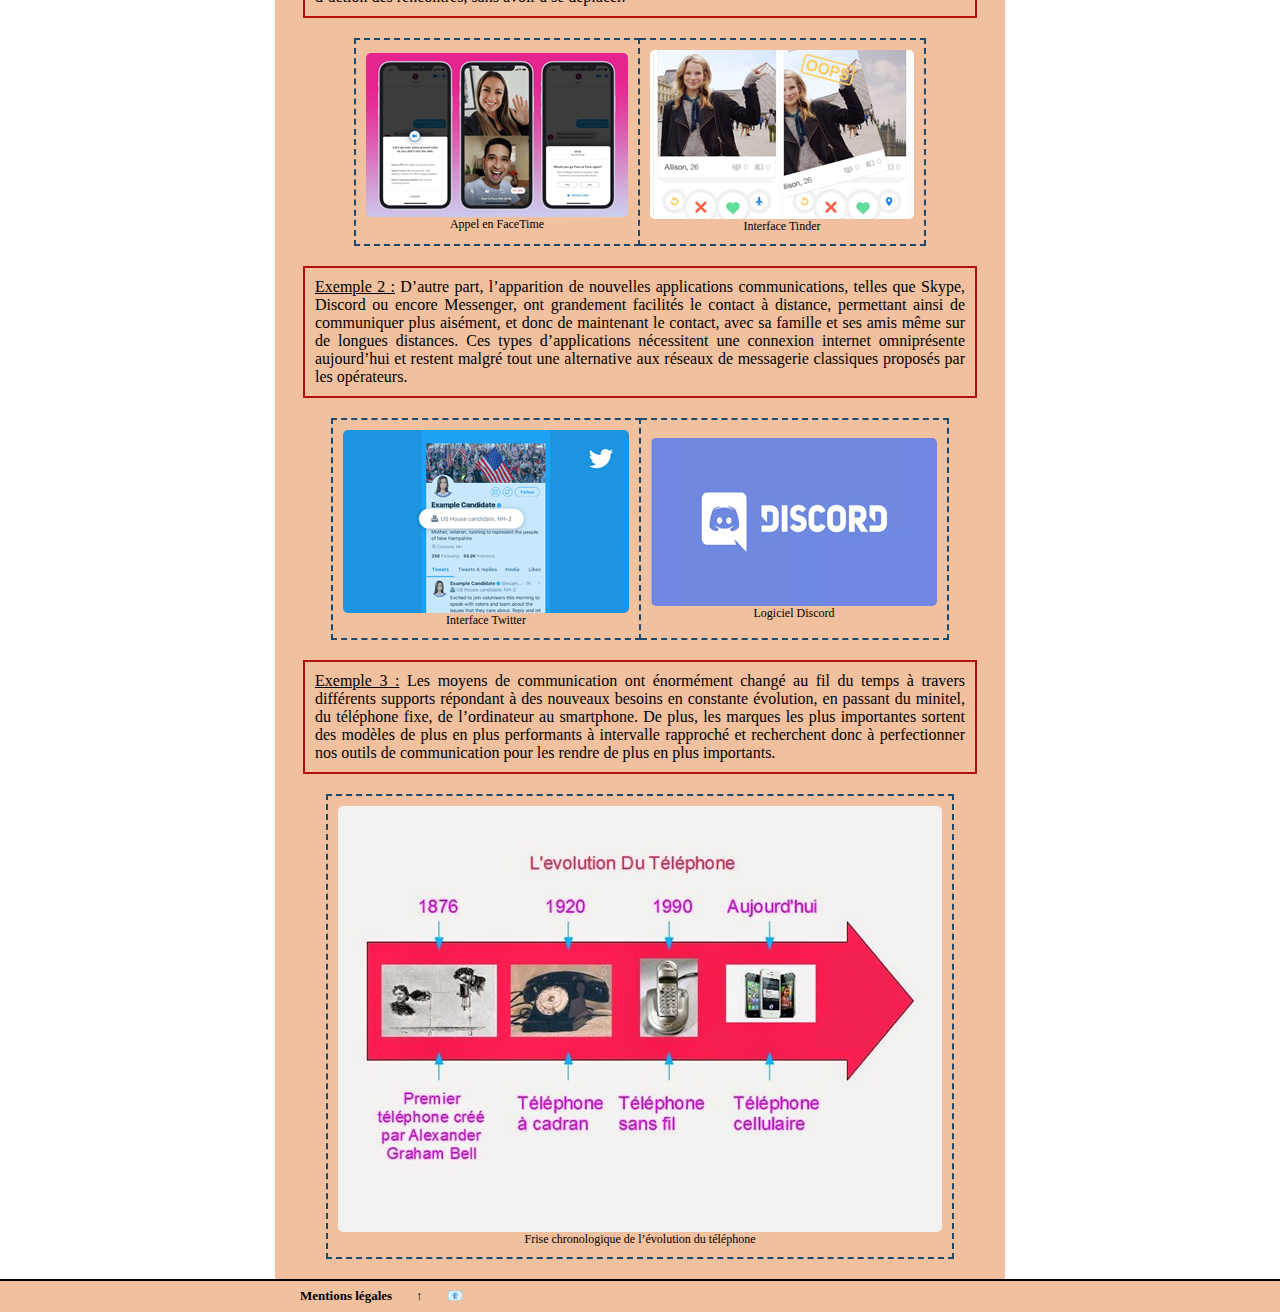
<file: pages/partie1/partie1.html>
<DOCTYPE! html>
<html>
    <head>
        <meta charset="utf-8" />
        <title>Partie I - Lesnouvellestechnologies.fr</title>
        <link rel="stylesheet" type="text/css" href="css/style.css">
        <link rel="icon" type="image/png" href="../../img/header.png" />
    </head>

    <body><div id="body">

         <!--le bloc header -->


         <div id="header">
            <h1>Comment les nouvelles technologies ont-elles changé notre quotidien ?</h1>
        </div>

         <!--le bloc menu -->


         <div id="menu">
            <ul>    
                <li><a href="../../index.html">Accueil</a></li>
                <li><a href="../introduction/introduction.html">Introduction</a></li>
                <li><a href="partie1.html">Partie I</a></li>
                <li><a href="../partie2/partie2.html">Partie II</a></li>
                <li><a href="../conclusion/conclusion.html">Conclusion</a></li>
                <li><a href="../galerie/galerie.html">Galerie</a></li>
            </ul>
        </div>

        <!--le bloc newsletter-->

        <div id="newsletter">
            <h2>Newsletter</h2>
            <p>Inscrivez-vous à notre newletter en renseignant votre adresse mail.</p>
            <input id="email" type="email" placeholder="mon@adressemail.fr" /></br>
            <input id="submit" type="submit" value="Valider" />
        </div>
		
		<!--le bloc contact-->

        <div id="contact">
            <h2>Nous contacter</h2>
            <div id="facebook"><a href="http://facebook.com/" target="_blank"><h3>Facebook</h3></a></div>
            <div id="twitter"><a href="http://twitter.com/" target="_blank"><h3>Twitter</h3></a></div>
            <div id="mail"><a href="../../pages/mail/mail.html" target="_blank"><h3>Mail</h3></a></div>
        </div>

        <!--le bloc article-->

        <div id="article">
            <h2>Partie I : Ce qui a changé dans le cadre privé</h2>

            <!--Première sous-partie-->

            <h3>1. Le confort à la maison</h3>
            <div class="bloc_exemple"><span>Exemple 1 :</span> Loin de ces maisons 
            rustiques du XXe siècle les progrès technologiques ont permis d’améliorer radicalement 
            le confort des maisons grâce notamment à la domotique. C’est l’automatisation des techniques 
            de gestion d’une habitation dans le but d’améliorer le confort, la sécurité et la 
            communication. Par exemple, la création des technologies de surveillance a permis 
            d’augmenter la fiabilité des systèmes de sécurité et ainsi de rassurer les habitants 
            lorsqu’ils ne sont pas à leur domicile. On peut également évoquer le développement 
            d’applications mobiles liées aux appareils de la maison pour contrôler l’ouverture 
            fermeture des volets, de la lumière, le réglage du chauffage ou même verrouiller les 
            serrures de la maison à distance.</div>
            <table>
                <tr>
                    <td colspan="2"><img src="../galerie/img/fig1.png"></br>Vidéo-surveillance (application mobile)</td>
                </tr>
                <tr>
                    <td><img src="../galerie/img/fig2.png"></br>Contrôle du chauffage</td>
                    <td><img src="../galerie/img/fig3.png"></br>Contrôle serrure par mobile</td>
                </tr>
            </table>

            <div class="bloc_exemple"><span>Exemple 2 :</span> Les technologies 
            permettent aussi de s’adapter à des besoins médicaux tels que les handicaps ou la 
            vieillesse. On peut prendre pour exemple les monte-escaliers Stanah qui permettent 
            aux personnes à mobilité réduite de rejoindre des étages différents. Le principe est 
            de combler de potentielles déficiences grâce à la technologie afin de mettre tout le 
            monde au même niveau. On peut également citer les maisons aménagées avec un système 
            de rail qui permettent de relever facilement les personnes à mobilité réduite.</div>
            <table>
                <tr>
                    <td><img src="../galerie/img/fig4.png"></br>Monte-escalier</td>
                    <td><img src="../galerie/img/fig5.png"></br>Rail pour personne à mobilité réduite</td>
                </tr>
            </table>

            <div class="bloc_exemple"><span>Exemple 3 :</span> L’amélioration de la 
            technologie permet aussi de pouvoir faire des économies chaque mois en charges énergie tout 
            en respectant l’environnement. Par exemple les panneaux solaires permettent de produire de 
            manière autonome après une installation assez onéreuse. Il existe également la géothermie 
            qui permet de produire de manière propre et responsable en utilisant la chaleur du sol. De 
            plus on peut également installer des éoliennes de taille réduite afin d’accumuler un peu 
            plus d’électricité et parfois d’en tirer un profit en faisant bénéficier les distributeurs 
            d’énergie. Tous ces procédés permettent de réduire activement ses factures et de participer 
            à la transition énergétique.</div>
            <table>
                <tr>
                    <td colspan="2"><img src="../galerie/img/fig6.png"></br>Eolienne taille réduite pour particuliers</td>
                </tr>
                <tr>
                    <td><img src="../galerie/img/fig7.png"></br>Panneaux solaires</td>
                    <td><img src="../galerie/img/fig8.png"></br>Concept géothermie</td>
                </tr>
            </table>

            <!--Deuxième sous-partie-->

            <div class="grand_titre"><h3>2. Changement des loisirs</h3></div>
            <div class="bloc_exemple"><span>Exemple 1 :</span> Auparavant, à l’époque 
            des premiers jeux vidéo lorsque des joueurs voulaient jouer ensemble et s’affronter dans un 
            jeu ils n’avaient d’autre choix que de se réunir dans la même pièce pour pouvoir interagir. 
            Aujourd’hui à l’ère du jeu vidéo et du streaming, les jeux favorisent davantage les 
            interactions sociales à travers les jeux en réseau, notamment les MMORPG, en participant 
            à des compétitions avec d’autres joueurs à un niveau national, voire mondial.</div>
            <table>
                <tr>
                    <td><img src="../galerie/img/fig9.png"></br>Jeu rétro (Donkey Kong)</td>
                    <td><img src="../galerie/img/fig10.png"></br>Jeu en ligne (WoW)</td>
                </tr>
                <tr>
                    <td colspan="2"><img src="../galerie/img/fig11.png"></br>Tournoi majeur Counter Strike</td>
                </tr>
            </table>

            <div class="bloc_exemple"><span>Exemple 2 :</span> Les réseaux sociaux 
            ont permis de changer notre façon de discuter de se sociabiliser avec les autres. Désormais 
            la majorité des interactions se font sur les réseaux.  En 2007, Facebook comptait déjà 
            presque 2 milliards d’utilisateurs actifs. Aujourd’hui de plus en plus de réseaux sociaux 
            font leur apparition sur le marché avec divers concepts et s’immiscent de plus en plus 
            dans nos vies.</div>
            <table>
                <tr>
                    <td><img src="../galerie/img/fig12.png"></br>Locaux Facebook</td>
                    <td><img src="../galerie/img/fig13.png"></br>Réseaux sociaux</td>
                </tr>
            </table>

            <div class="bloc_exemple"><span>Exemple 3 :</span> L’évolution de la 
            technologie a permis de créer de nouveaux loisirs et de nouveaux moyens d’appréhender les 
            jeux vidéo et le multimédia à travers « la VR », ou plus simplement « la Réalité Virtuelle » 
            qui permet aux utilisateurs de s’immerger complètement dans une autre réalité pour une 
            meilleur expérience de jeu. Même si la VR n’en est qu’a ses prémices, on commence à avoir 
            de plus en plus de possibilités d’utilisation.</div>
            <table>
                <tr>
                    <td><img src="../galerie/img/fig14.png"></br>Casque VR</td>
                    <td><img src="../galerie/img/fig15.png"></br>Jeu en réalité virtuelle</td>
                </tr>
            </table>

            <!--Troisième sous-partie-->

            <div class="grand_titre"><h3>3. Les relations sociales</h3></div>
            <div class="bloc_exemple"><span>Exemple 1 :</span> Avec l’apparition des 
            nouvelles technologies, s’il y a bien quelque chose qui n’a cessé d’évoluer en s’adaptant 
            aux changements causés par le temps, c’est bien les relations sociales et humaines. 
            Ces relations sociales ont été bouleversées au cours de ces dernières années grâce aux 
            applications de rencontre. En effet le développement de ces applications de, telles que 
            Tinder, ont permis aux gens de faire de nouvelles rencontres avec des personnes partageant 
            les mêmes centres d’intérêts et attendant les mêmes choses de la vie. L’avantage de ces 
            applications est sa rapidité et le fait de permettre de rencontrer des personnes habitant 
            dans d’autres villes, élargissant ainsi le champ d’action des rencontres, sans avoir à se 
            déplacer.</div>
            <table>
                <tr>
                    <td><img src="../galerie/img/fig16.png"></br>Appel en FaceTime</td>
                    <td><img src="../galerie/img/fig17.png"></br>Interface Tinder</td>
                </tr>
            </table>

            <div class="bloc_exemple"><span>Exemple 2 :</span> D’autre part, 
            l’apparition de nouvelles applications communications, telles que Skype, Discord ou 
            encore Messenger, ont grandement facilités le contact à distance, permettant ainsi de 
            communiquer plus aisément, et donc de maintenant le contact, avec sa famille et ses amis 
            même sur de longues distances. Ces types d’applications nécessitent une connexion internet 
            omniprésente aujourd’hui et restent malgré tout une alternative aux réseaux de messagerie 
            classiques proposés par les opérateurs.</div>
            <table>
                <tr>
                    <td><img src="../galerie/img/fig18.png"></br>Interface Twitter</td>
                    <td><img src="../galerie/img/fig19.png"></br>Logiciel Discord</td>
                </tr>
            </table>

            <div class="bloc_exemple"><span>Exemple 3 :</span> Les moyens de 
            communication ont énormément changé au fil du temps à travers différents supports répondant 
            à des nouveaux besoins en constante évolution, en passant du minitel, du téléphone fixe, de 
            l’ordinateur au smartphone. De plus, les marques les plus importantes sortent des modèles de 
            plus en plus performants à intervalle rapproché et recherchent donc à perfectionner nos 
            outils de communication pour les rendre de plus en plus importants.</div>
            <table>
                <tr>
                    <td><img src="../galerie/img/fig20.png"></br>Frise chronologique de l’évolution du téléphone</td>
                </tr>
            </table>

        </div>

        <!--le bloc footer-->

        <div id="footer">
            <span><a href="../../pages/mentionslegales/mentionslegales.html" target="_blank">Mentions légales</a></span>
            <span><a href="#">↑</a></span>
            <span id="mailresponsive"><a href="../../pages/mail/mail.html">📧</a></div>
        </div>
    </div>
    </body>
</html>
</DOCTYPE>
</file>
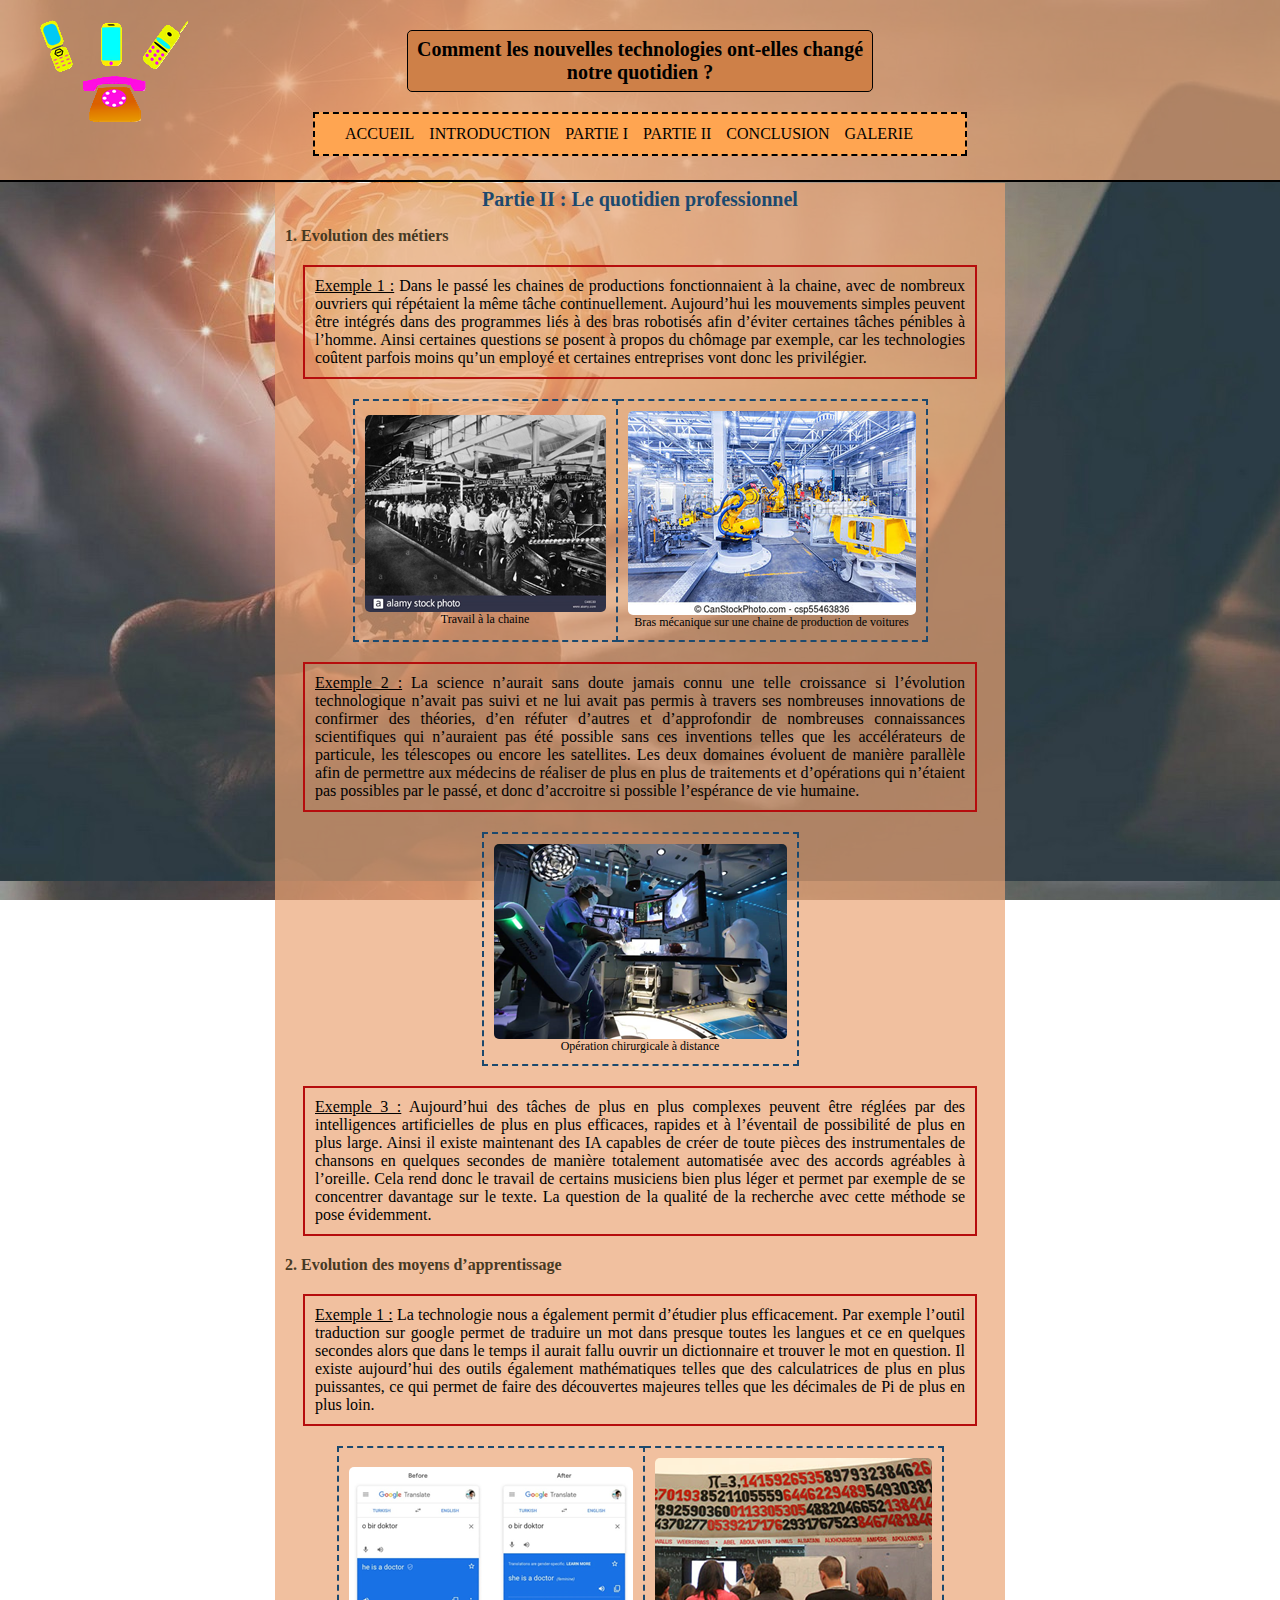
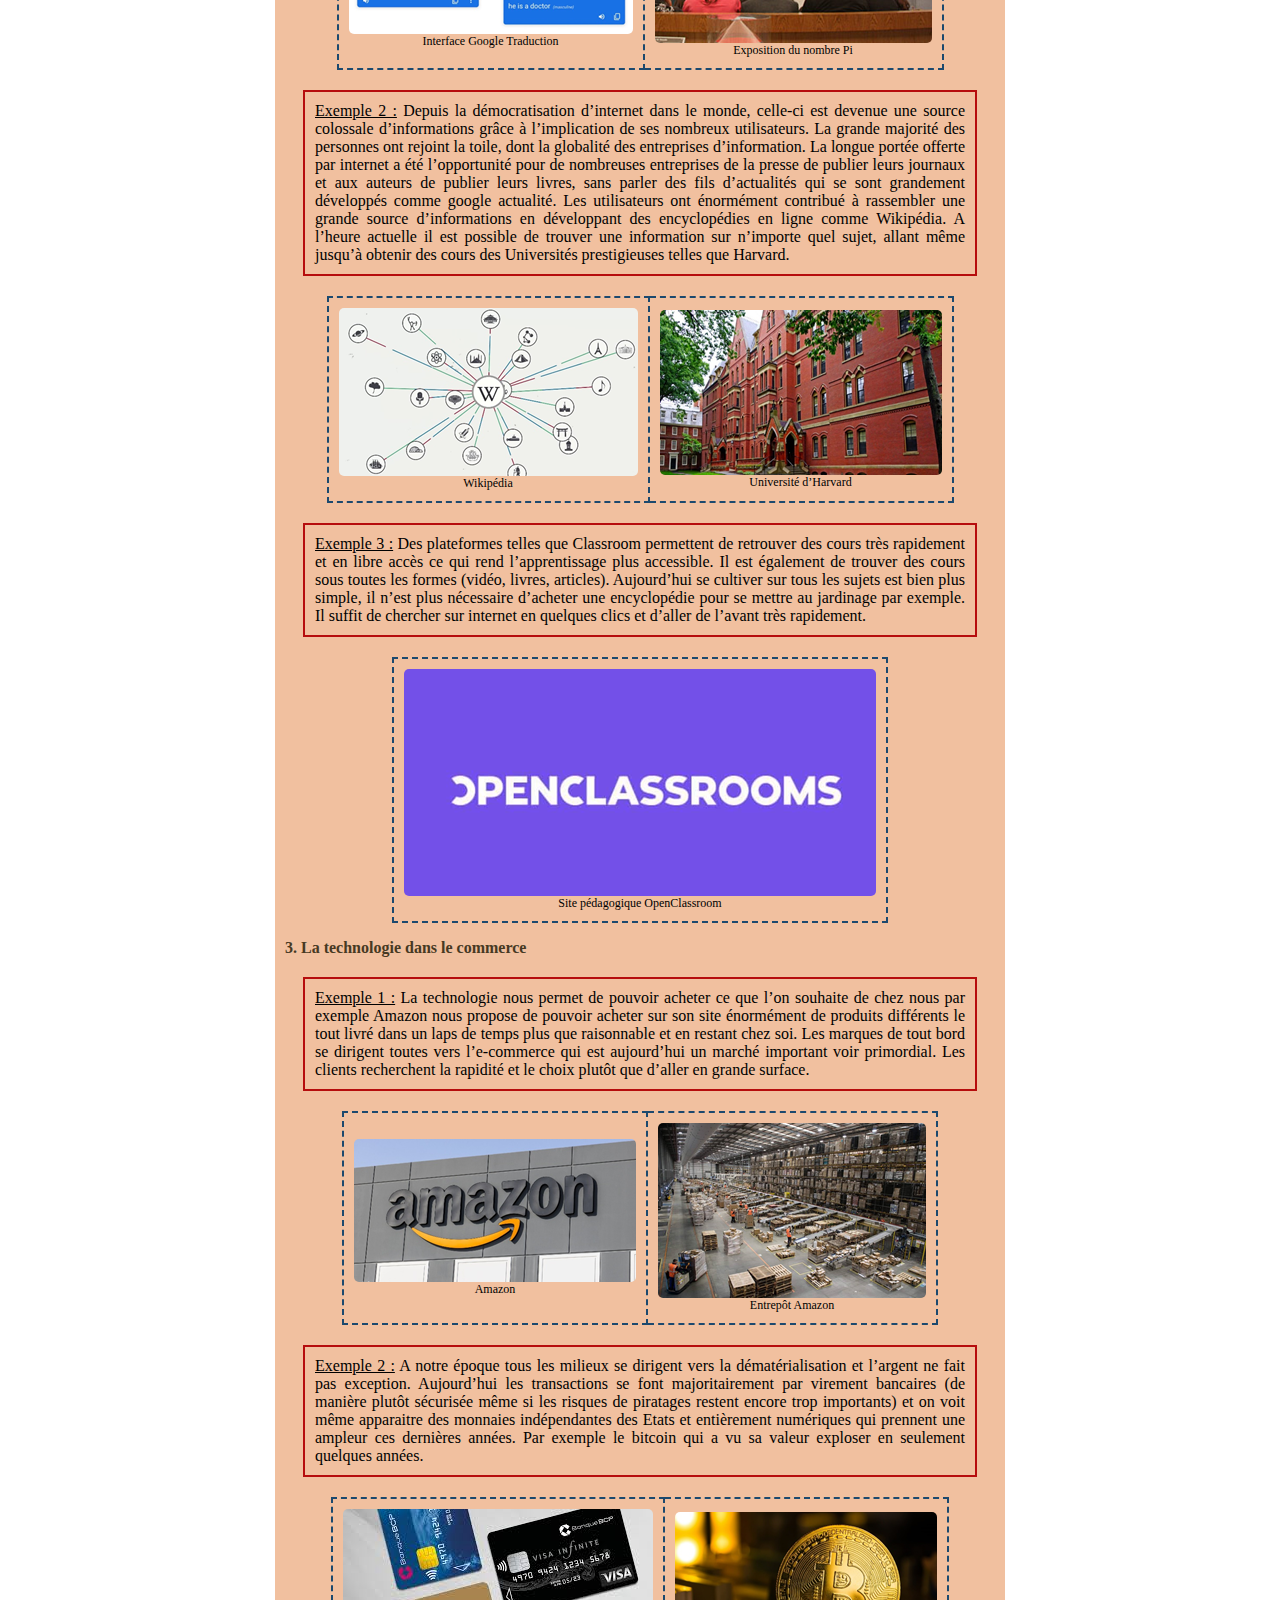
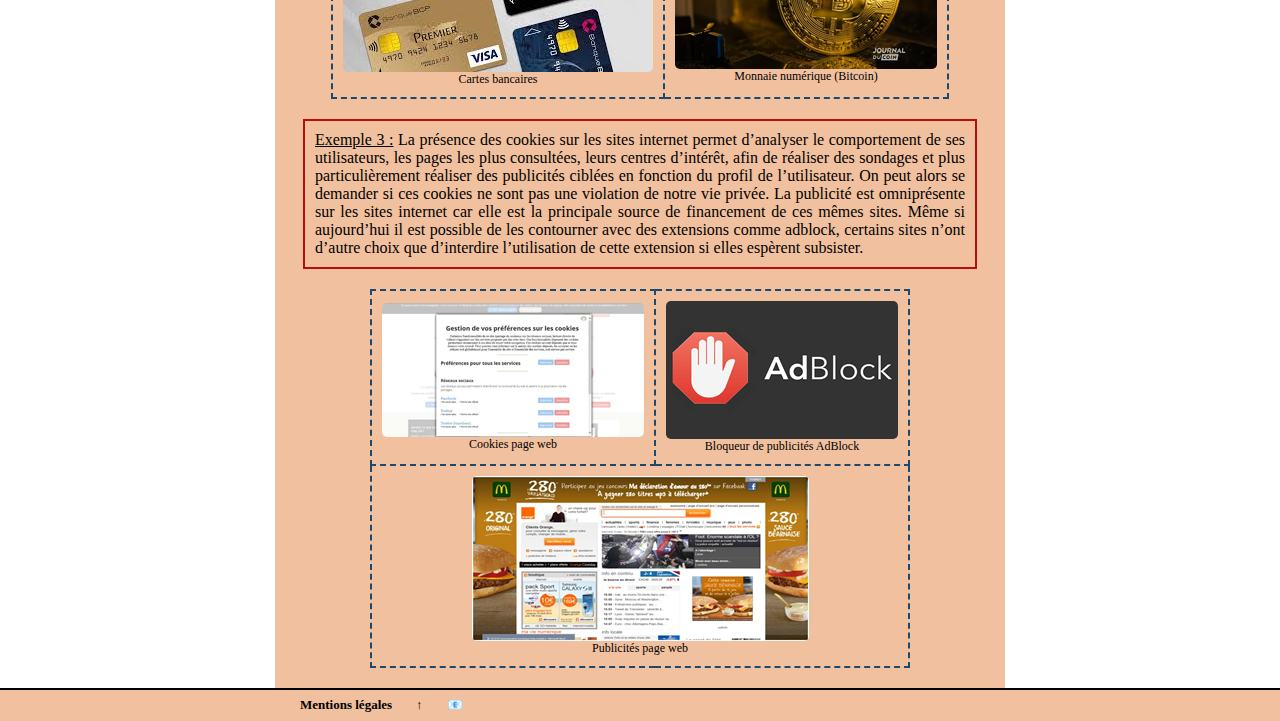
<file: pages/partie2/partie2.html>
<DOCTYPE! html>
<html>
    <head>
        <meta charset="utf-8" />
        <title>Partie II - Lesnouvellestechnologies.fr</title>
        <link rel="stylesheet" type="text/css" href="css/style.css">
        <link rel="icon" type="image/png" href="../../img/header.png" />
    </head>

    <body><div id="body">

         <!--le bloc header -->


         <div id="header">
            <h1>Comment les nouvelles technologies ont-elles changé notre quotidien ?</h1>
        </div>

         <!--le bloc menu -->


         <div id="menu">
            <ul>    
                <li><a href="../../index.html">Accueil</a></li>
                <li><a href="../introduction/introduction.html">Introduction</a></li>
                <li><a href="../partie1/partie1.html">Partie I</a></li>
                <li><a href="partie2.html">Partie II</a></li>
                <li><a href="../conclusion/conclusion.html">Conclusion</a></li>
                <li><a href="../galerie/galerie.html">Galerie</a></li>
            </ul>
        </div>

        <!--le bloc newsletter-->

        <div id="newsletter">
            <h2>Newsletter</h2>
            <p>Inscrivez-vous à notre newletter en renseignant votre adresse mail.</p>
            <input id="email" type="email" placeholder="mon@adressemail.fr" /></br>
            <input id="submit" type="submit" value="Valider" />
        </div>
		
		<!--le bloc contact-->

        <div id="contact">
            <h2>Nous contacter</h2>
            <div id="facebook"><a href="http://facebook.com/" target="_blank"><h3>Facebook</h3></a></div>
            <div id="twitter"><a href="http://twitter.com/" target="_blank"><h3>Twitter</h3></a></div>
            <div id="mail"><a href="../../pages/mail/mail.html" target="_blank"><h3>Mail</h3></a></div>
        </div>

        <!--le bloc article-->

        <div id="article">
            <h2>Partie II : Le quotidien professionnel</h2>

            <!--Première sous-partie-->

            <h3>1. Evolution des métiers</h3>
            <div class="bloc_exemple"><span>Exemple 1 :</span> Dans le passé les 
            chaines de productions fonctionnaient à la chaine, avec de nombreux ouvriers qui répétaient 
            la même tâche continuellement. Aujourd’hui les mouvements simples peuvent être intégrés 
            dans des programmes liés à des bras robotisés afin d’éviter certaines tâches pénibles à 
            l’homme. Ainsi certaines questions se posent à propos du chômage par exemple, car les 
            technologies coûtent parfois moins qu’un employé et certaines entreprises vont donc les 
            privilégier.</div>
            <table>
                <tr>
                    <td><img src="../galerie/img/fig21.png"></br>Travail à la chaine</td>
                    <td><img src="../galerie/img/fig22.png"></br>Bras mécanique sur une chaine de production 
                    de voitures</td>
                </tr>
            </table>

            <div class="bloc_exemple"><span>Exemple 2 :</span> La science n’aurait sans 
            doute jamais connu une telle croissance si l’évolution technologique n’avait pas suivi et ne lui 
            avait pas permis à travers ses nombreuses innovations de confirmer des théories, d’en réfuter 
            d’autres et d’approfondir de nombreuses connaissances scientifiques qui n’auraient pas été 
            possible sans ces inventions telles que les accélérateurs de particule, les télescopes ou 
            encore les satellites. Les deux domaines évoluent de manière parallèle afin de permettre aux 
            médecins de réaliser de plus en plus de traitements et d’opérations qui n’étaient pas possibles 
            par le passé, et donc d’accroitre si possible l’espérance de vie humaine.</div>
            <table>
                <tr>
                    <td><img src="../galerie/img/fig23.png"></br>Opération chirurgicale à distance</td>
                </tr>
            </table>

            <div class="bloc_exemple"><span>Exemple 3 :</span> Aujourd’hui des tâches 
            de plus en plus complexes peuvent être réglées par des intelligences artificielles de plus en 
            plus efficaces, rapides et à l’éventail de possibilité de plus en plus large. Ainsi il existe 
            maintenant des IA capables de créer de toute pièces des instrumentales de chansons en quelques 
            secondes de manière totalement automatisée avec des accords agréables à l’oreille. Cela rend donc 
            le travail de certains musiciens bien plus léger et permet par exemple de se concentrer davantage 
            sur le texte. La question de la qualité de la recherche avec cette méthode se pose évidemment.</div>

            <!--Deuxième sous-partie-->

            <h3>2. Evolution des moyens d’apprentissage</h3>
            <div class="bloc_exemple"><span>Exemple 1 :</span> La technologie nous a 
            également permit d’étudier plus efficacement. Par exemple l’outil traduction sur google permet 
            de traduire un mot dans presque toutes les langues et ce en quelques secondes alors que dans le 
            temps il aurait fallu ouvrir un dictionnaire et trouver le mot en question. Il existe aujourd’hui 
            des outils également mathématiques telles que des calculatrices de plus en plus puissantes, ce qui 
            permet de faire des découvertes majeures telles que les décimales de Pi de plus en plus loin.</div>
            <table>
                <tr>
                    <td><img src="../galerie/img/fig24.png"></br>Interface Google Traduction</td>
                    <td><img src="../galerie/img/fig25.png"></br>Exposition du nombre Pi</td>
                </tr>
            </table>

            <div class="bloc_exemple"><span>Exemple 2 :</span> Depuis la démocratisation 
            d’internet dans le monde, celle-ci est devenue une source colossale d’informations grâce à 
            l’implication de ses nombreux utilisateurs. La grande majorité des personnes ont rejoint la 
            toile, dont la globalité des entreprises d’information. La longue portée offerte par internet 
            a été l’opportunité pour de nombreuses entreprises de la presse de publier leurs journaux et 
            aux auteurs de publier leurs livres, sans parler des fils d’actualités qui se sont grandement 
            développés comme google actualité. Les utilisateurs ont énormément contribué à rassembler une 
            grande source d’informations en développant des encyclopédies en ligne comme Wikipédia. A l’heure 
            actuelle il est possible de trouver une information sur n’importe quel sujet, allant même jusqu’à 
            obtenir des cours des Universités prestigieuses telles que Harvard.</div>
            <table>
                <tr>
                    <td><img src="../galerie/img/fig26.png"></br>Wikipédia</td>
                    <td><img src="../galerie/img/fig27.png"></br>Université d’Harvard</td>
                </tr>
            </table>

            <div class="bloc_exemple"><span>Exemple 3 :</span> Des plateformes telles que 
            Classroom permettent de retrouver des cours très rapidement et en libre accès ce qui rend 
            l’apprentissage plus accessible. Il est également de trouver des cours sous toutes les formes 
            (vidéo, livres, articles). Aujourd’hui se cultiver sur tous les sujets est bien plus simple, 
            il n’est plus nécessaire d’acheter une encyclopédie pour se mettre au jardinage par exemple. 
            Il suffit de chercher sur internet en quelques clics et d’aller de l’avant très rapidement.</div>
            <table>
                <tr>
                    <td><img src="../galerie/img/fig28.png"></br>Site pédagogique OpenClassroom</td>
                </tr>
            </table>

            <!--Troisième sous-partie-->

            <h3>3. La technologie dans le commerce</h3>
            <div class="bloc_exemple"><span>Exemple 1 :</span> La technologie nous permet 
            de pouvoir acheter ce que l’on souhaite de chez nous par exemple Amazon nous propose de pouvoir 
            acheter sur son site énormément de produits différents le tout livré dans un laps de temps plus 
            que raisonnable et en restant chez soi. Les marques de tout bord se dirigent toutes vers l’e-commerce 
            qui est aujourd’hui un marché important voir primordial. Les clients recherchent la rapidité et le 
            choix plutôt que d’aller en grande surface.</div>
            <table>
                <tr>
                    <td><img src="../galerie/img/fig29.png"></br>Amazon</td>
                    <td><img src="../galerie/img/fig30.png"></br>Entrepôt Amazon</td>
                </tr>
            </table>

            <div class="bloc_exemple"><span>Exemple 2 :</span> A notre époque tous les 
            milieux se dirigent vers la dématérialisation et l’argent ne fait pas exception. Aujourd’hui 
            les transactions se font majoritairement par virement bancaires (de manière plutôt sécurisée 
            même si les risques de piratages restent encore trop importants) et on voit même apparaitre 
            des monnaies indépendantes des Etats et entièrement numériques qui prennent une ampleur ces 
            dernières années. Par exemple le bitcoin qui a vu sa valeur exploser en seulement quelques 
            années.</div>
            <table>
                <tr>
                    <td><img src="../galerie/img/fig31.png"></br>Cartes bancaires</td>
                    <td><img src="../galerie/img/fig32.png"></br>Monnaie numérique (Bitcoin)</td>
                </tr>
            </table>

            <div class="bloc_exemple"><span>Exemple 3 :</span> La présence des cookies 
            sur les sites internet permet d’analyser le comportement de ses utilisateurs, les pages les plus 
            consultées, leurs centres d’intérêt, afin de réaliser des sondages et plus particulièrement réaliser 
            des publicités ciblées en fonction du profil de l’utilisateur. On peut alors se demander si ces 
            cookies ne sont pas une violation de notre vie privée. La publicité est omniprésente sur les sites 
            internet car elle est la principale source de financement de ces mêmes sites. Même si aujourd’hui 
            il est possible de les contourner avec des extensions comme adblock, certains sites n’ont d’autre 
            choix que d’interdire l’utilisation de cette extension si elles espèrent subsister.</div>
            <table>
                <tr>
                    <td><img src="../galerie/img/fig33.png"></br>Cookies page web</td>
                    <td><img src="../galerie/img/fig34.png"></br>Bloqueur de publicités AdBlock</td>
                </tr>
                <tr>
                    <td colspan="2"><img src="../galerie/img/fig35.png"></br>Publicités page web</td>
                </tr>
            </table>

        </div>

        <!--le bloc footer-->

        <div id="footer">
            <span><a href="../../pages/mentionslegales/mentionslegales.html" target="_blank">Mentions légales</a></span>
            <span><a href="#">↑</a></span>
            <span id="mailresponsive"><a href="../../pages/mail/mail.html">📧</a></div>
        </div>
    </div>
    </body>
</html>
</DOCTYPE>
</file>
<file: css/style.css>
/* Body */

body {
    background: url("../img/background.png") fixed;
    font-family: Verdana, Geneva, Tahoma, sans-serif;
	margin:0px;
}

/* Header */

#header {
    color: #ffffff;
    padding-top: 30px;
    padding-bottom: 50px;
    background: url("../img/header.png") left 40px top 20px no-repeat #000000c5;
}

#header h1 {
    font-size: 20px;
    display: block;
    text-align: center;
	width:450px;
	position:relative;
	margin: auto;
}

/* Menu */

#menu {
    background: #292929cb;
    width: 650px;
    height: 29px;
    position: relative;
    bottom: 55px;
    margin:auto;
    font-size: 16px;
    text-transform: uppercase;
    border-radius: 10px;
}

#menu ul {
    position: relative;
    right:15px;
    top:5px;
}

#menu ul li {
    list-style-type: none;
    bottom:400px;
	float: left;
	padding-left:5px;
	padding-right:5px;
}

#menu ul li a {
    text-decoration: none;
    color: white;
}

#menu ul li a:hover{
    background: #265aa0;
	padding-top:5px;
	padding-bottom:5px;
	padding-left:5px;
	padding-right:5px;
}

/* Newsletter */

#newsletter {
	background: #3b3b3bcb;
	color: white;
	width:220px;
	text-align:center;
	position:relative;
	left:-500px;
	padding-top:5px;
	margin:auto;
}

#newsletter h2 {
    font-size: 20px;
	display:block;
}

#newsletter p {
    font-size: 12px;
	text-align:justify;
	position:relative;
	left:20px;
	padding-bottom:10px;
	width:160px;
}

#newsletter #email {
	height:25px;
	width:180px;
}

#newsletter #submit {
	height:25px;
	width:180px;
	margin-top:13px;
	margin-bottom:25px;
	background:#1443a2;
	color:white;
	font-size:18px;
	font-weight:bold;
}

/* Contact */

#contact {
	background: #3b3b3bcb;
	color: white;
	width:220px;
	text-align:center;
	position:relative;
	left:500px;
	top:-216px;
	padding-top:5px;
	padding-bottom: 20px;
	margin: auto;
}

#contact h2 {
    font-size: 20px;
	display:block;
}

#contact #facebook a {
	display:block;
	background:url("../img/fb.png") left 0px top -2px no-repeat #4267b2;
	height:25px;
	width:170px;
	text-decoration:none;
	color:white;
	position:relative;
	left:25px;
	box-shadow: 5px 5px 10px black;
}

#contact #twitter a {
	display:block;
	background:url("../img/tw.png") left 2px top 2px no-repeat #36b9ff;
	height:25px;
	width:170px;
	text-decoration:none;
	color:white;
	position:relative;
	left:25px;
	box-shadow: 5px 5px 10px black;
}

#contact #mail a {
	display:block;
	background:url("../img/mail.png") left 2px top 1px no-repeat #d75d03;
	height:25px;
	width:170px;
	text-decoration:none;
	color:white;
	position:relative;
	left:25px;
	box-shadow: 5px 5px 10px black;
}

/* Article */

#article {
	background:#131313f5;
	position:relative;
	bottom:476px;
	margin:auto;
	width:730px;
	height:100%;
	color:white;
	margin-bottom:-476px;
	padding-bottom:20px;
}

#article h2 {
	text-align: center;
	font-size:20px;
	padding-top:5px;
	display:block;
	color:rgb(202, 158, 48);
}

#article p {
	text-align: center;
	padding-left: 70px;
	padding-right: 70px;
	padding-bottom: 30px;
}

#article .bloc_accueil {
	background: rgba(70, 70, 82, 0.644);
	width:450px;
	margin:auto;
	border-radius: 10px;
	padding:5px;
	margin-bottom: 10px;
}

#article .bloc_accueil a {
	text-decoration: none;
}

#article .bloc_accueil h2 {
	font-size: 15px;
	color:rgb(202, 158, 48);
}

#article .bloc_accueil h3 {
	font-size: 12px;
	color:rgb(73, 111, 168);
}

/* Footer */

#footer {
	position:relative;
	background:#000000c5;
	height:31px;
}

#footer span {
	position:relative;
	left:280px;
	top:5px;
}

#footer span a {
	text-decoration:none;
	color: white;
	font-size:13px;
	font-weight:bold;
	padding-right: 20px;
}

#mailresponsive {
	display: none;
}

/* Responsive */

@media only screen
 and (min-device-width : 900px)
 and (max-device-width : 1400px)
 and (orientation : landscape) {

    /* Body */

	 body {
		 background: url("../img/background2.jpg") fixed;
		 font-family:Georgia, 'Times New Roman', Times, serif;
	 }

	 /* Header */

	 #header {
		 height: 100px;
		 background: url("../img/header.png") left 40px top 20px no-repeat #eba474b0;
		 border-bottom: solid 2px black;
	 }

	 #header h1 {
		 color: black;
		 border: solid 1px black;
		 border-radius: 5px;
		 background: rgb(206, 128, 72);
		 padding: 7px;

	 }

	 /* Contact */

	 #contact {
		 display: none;
	 }

	 /* Newsletter */

	 #newsletter {
		 display: none;
	 }

	 /* Article */

	 #article {
		 bottom: 60px;
		 margin-bottom: -60px;
		 background: #eba474b0;
		 color: black;
	 }

	 #article h2 {
		 color: rgb(28, 73, 110);
	 }

	 #article .bloc_accueil {
		background: rgb(206, 128, 72);
	 }

	 #article .bloc_accueil h2 {
		color: rgb(28, 73, 110);
	 }

	 #article .bloc_accueil h3 {
		color: rgb(71, 57, 35);
	 }

	 /* Menu */

	 #menu {
		 border-radius: 0px;
		 height: 40px;
		 bottom: 70px;
		 background: #ffa551;
		 border: dashed 2px black;
	 }

	 #menu ul {
		 top: -5px;
		 width: 800px;
	 }

	 #menu ul li {
		 padding-right: 10px;
	 }

	 #menu ul li a {
		 color: black;
	 }

	 #menu ul li a:hover{
		 background: rgb(202, 112, 70);
	 }

	 /* Footer */

	 #footer {
		background: #eba474b0;
		border-top: 2px solid black;
	 }

	 #footer span a {
		 color: black;
	 }

	 #mailresponsive {
		display:inline;
	}
 }
</file>
<file: pages/conclusion/css/style.css>
/* Body */

body {
    background: url("../../../img/background.png") fixed;
    font-family: Verdana, Geneva, Tahoma, sans-serif;
	margin:0px;
}

/* Header */

#header {
    color: #ffffff;
    padding-top: 30px;
    padding-bottom: 50px;
    background: url("../../../img/header.png") left 40px top 20px no-repeat #000000c5;
}

#header h1 {
    font-size: 20px;
    display: block;
    text-align: center;
	width:450px;
	position:relative;
	margin:auto;
}

/* Menu */

#menu {
    background: #292929cb;
    width: 650px;
    height: 29px;
    position: relative;
    bottom: 55px;
    margin:auto;
    font-size: 16px;
    text-transform: uppercase;
    border-radius: 10px;
}

#menu ul {
    position: relative;
    right:15px;
    top:5px;
}

#menu ul li {
    list-style-type: none;
    bottom:400px;
	float: left;
	padding-left:5px;
	padding-right:5px;
}

#menu ul li a {
    text-decoration: none;
    color: white;
}

#menu ul li a:hover{
    background: #265aa0;
	padding-top:5px;
	padding-bottom:5px;
	padding-left:5px;
	padding-right:5px;
}

/* Newsletter */

#newsletter {
	background: #3b3b3bcb;
	color: white;
	width:220px;
	text-align:center;
	position:relative;
	left:-500px;
	padding-top:5px;
	margin:auto;
}

#newsletter h2 {
    font-size: 20px;
	display:block;
}

#newsletter p {
    font-size: 12px;
	text-align:justify;
	position:relative;
	left:20px;
	padding-bottom:10px;
	width:160px;
}

#newsletter #email {
	height:25px;
	width:180px;
}

#newsletter #submit {
	height:25px;
	width:180px;
	margin-top:13px;
	margin-bottom:25px;
	background:#1443a2;
	color:white;
	font-size:18px;
	font-weight:bold;
}

/* Contact */

#contact {
	background: #3b3b3bcb;
	color: white;
	width:220px;
	text-align:center;
	position:relative;
	left:500px;
	top:-216px;
	padding-top:5px;
	padding-bottom: 20px;
	margin: auto;
}

#contact h2 {
    font-size: 20px;
	display:block;
}

#contact #facebook a {
	display:block;
	background:url("../../../img/fb.png") left 0px top -2px no-repeat #4267b2;
	height:25px;
	width:170px;
	text-decoration:none;
	color:white;
	position:relative;
	left:25px;
	box-shadow: 5px 5px 10px black;
}

#contact #twitter a {
	display:block;
	background:url("../../../img/tw.png") left 2px top 2px no-repeat #36b9ff;
	height:25px;
	width:170px;
	text-decoration:none;
	color:white;
	position:relative;
	left:25px;
	box-shadow: 5px 5px 10px black;
}

#contact #mail a {
	display:block;
	background:url("../../../img/mail.png") left 2px top 1px no-repeat #d75d03;
	height:25px;
	width:170px;
	text-decoration:none;
	color:white;
	position:relative;
	left:25px;
	box-shadow: 5px 5px 10px black;
}

/* Article */

#article {
	background:#131313f5;
	position:relative;
	bottom:476px;
	margin:auto;
	width:730px;
	height:100%;
	color:white;
	margin-bottom:-476px;
	padding-bottom:20px;
}

#article h2 {
	text-align: center;
	font-size:20px;
	padding-top:5px;
	display:block;
	color:rgb(202, 158, 48);
	padding-bottom: 20px;
}

#article p {
	text-align: justify;
	padding-left:40px;
	padding-right:40px;
}

/* Footer */

#footer {
	position:relative;
	background:#000000c5;
	height:31px;
}

#footer span {
	position:relative;
	left:280px;
	top:5px;
}

#footer span a {
	text-decoration:none;
	color: white;
	font-size:13px;
	font-weight:bold;
	padding-left: 20px;
}

#mailresponsive {
	display: none;
}

/* Responsive */

@media only screen
 and (min-device-width : 900px)
 and (max-device-width : 1400px)
 and (orientation : landscape) {

    /* Body */

	 body {
		 background: url("../../../img/background2.jpg") fixed;
		 font-family:Georgia, 'Times New Roman', Times, serif;
	 }

	 /* Header */

	 #header {
		 height: 100px;
		 background: url("../../../img/header.png") left 40px top 20px no-repeat #eba474b0;
		 border-bottom: solid 2px black;
	 }

	 #header h1 {
		 color: black;
		 border: solid 1px black;
		 border-radius: 5px;
		 background: rgb(206, 128, 72);
		 padding: 7px;

	 }

	 /* Contact */

	 #contact {
		 display: none;
	 }

	 /* Newsletter */

	 #newsletter {
		 display: none;
	 }

	 /* Article */

	 #article {
		 bottom: 60px;
		 margin-bottom: -60px;
		 background: #eba474b0;
		 color: black;
	 }

	 #article h2 {
		 color: rgb(28, 73, 110);
	 }

	 /* Menu */

	 #menu {
		 border-radius: 0px;
		 height: 40px;
		 bottom: 70px;
		 background: #ffa551;
		 border: dashed 2px black;
	 }

	 #menu ul {
		 top: -5px;
		 width: 800px;
	 }

	 #menu ul li {
		 padding-right: 10px;
	 }

	 #menu ul li a {
		 color: black;
	 }

	 #menu ul li a:hover{
		 background: rgb(202, 112, 70);
	 }

	 /* Footer */

	 #footer {
		background: #eba474b0;
		border-top: 2px solid black;
	 }

	 #footer span a {
		 color: black;
	 }

	 #mailresponsive {
		display:inline;
	}
 }
</file>
<file: pages/galerie/css/style.css>
/* Body */

body {
    background: url("../../../img/background.png") fixed;
    font-family: Verdana, Geneva, Tahoma, sans-serif;
	margin:0px;
}

/* Header */

#header {
    color: #ffffff;
    padding-top: 30px;
    padding-bottom: 50px;
    background: url("../../../img/header.png") left 40px top 20px no-repeat #000000c5;
}

#header h1 {
    font-size: 20px;
    display: block;
    text-align: center;
	width:450px;
	position:relative;
	margin: auto;
}

/* Menu */

#menu {
    background: #292929cb;
    width: 650px;
    height: 29px;
    position: relative;
    bottom: 55px;
    margin:auto;
    font-size: 16px;
    text-transform: uppercase;
    border-radius: 10px;
}

#menu ul {
    position: relative;
    right:15px;
    top:5px;
}

#menu ul li {
    list-style-type: none;
    bottom:400px;
	float: left;
	padding-left:5px;
	padding-right:5px;
}

#menu ul li a {
    text-decoration: none;
    color: white;
}

#menu ul li a:hover{
    background: #265aa0;
	padding-top:5px;
	padding-bottom:5px;
	padding-left:5px;
	padding-right:5px;
}

/* Newsletter */

#newsletter {
	background: #3b3b3bcb;
	color: white;
	width:220px;
	text-align:center;
	position:relative;
	left:-500px;
	padding-top:5px;
	margin: auto;
}

#newsletter h2 {
    font-size: 20px;
	display:block;
}

#newsletter p {
    font-size: 12px;
	text-align:justify;
	position:relative;
	left:20px;
	padding-bottom:10px;
	width:160px;
}

#newsletter #email {
	height:25px;
	width:180px;
}

#newsletter #submit {
	height:25px;
	width:180px;
	margin-top:13px;
	margin-bottom:25px;
	background:#1443a2;
	color:white;
	font-size:18px;
	font-weight:bold;
}

/* Contact */

#contact {
	background: #3b3b3bcb;
	color: white;
	width:220px;
	text-align:center;
	position:relative;
	left:500px;
	top:-216px;
	padding-top:5px;
	padding-bottom: 20px;
	margin: auto;
}

#contact h2 {
    font-size: 20px;
	display:block;
}

#contact #facebook a {
	display:block;
	background:url("../../../img/fb.png") left 0px top -2px no-repeat #4267b2;
	height:25px;
	width:170px;
	text-decoration:none;
	color:white;
	position:relative;
	left:25px;
	box-shadow: 5px 5px 10px black;
}

#contact #twitter a {
	display:block;
	background:url("../../../img/tw.png") left 2px top 2px no-repeat #36b9ff;
	height:25px;
	width:170px;
	text-decoration:none;
	color:white;
	position:relative;
	left:25px;
	box-shadow: 5px 5px 10px black;
}

#contact #mail a {
	display:block;
	background:url("../../../img/mail.png") left 2px top 1px no-repeat #d75d03;
	height:25px;
	width:170px;
	text-decoration:none;
	color:white;
	position:relative;
	left:25px;
	box-shadow: 5px 5px 10px black;
}

/* Article */

#article {
	background:#131313f5;
	position:relative;
	bottom:476px;
	margin:auto;
	width:730px;
	height:auto;
	color:white;
	margin-bottom:-476px;
	padding-bottom:20px;
}

#article h2 {
	text-align: center;
	font-size:20px;
	padding-top:5px;
	display:block;
	color:rgb(202, 158, 48);
}

#article table {
	border-collapse: collapse;
	text-align:center;
	margin:auto;
	color:white;
	font-size:12px;
}

#article table td {
	border: 2px solid rgb(73, 111, 168);
	padding:10px;
}

#article table td img {
	border-radius: 5px;
}

/* Footer */

#footer {
	position:relative;
	background:#000000c5;
	height:31px;
}

#footer span {
	position:relative;
	left:280px;
	top:5px;
}

#footer span a {
	text-decoration:none;
	color: white;
	font-size:13px;
	font-weight:bold;
	padding-left: 20px;
}

#mailresponsive {
	display: none;
}

/* Responsive */

@media only screen
 and (min-device-width : 900px)
 and (max-device-width : 1400px)
 and (orientation : landscape) {

    /* Body */

	 body {
		 background: url("../../../img/background2.jpg") fixed;
		 font-family:Georgia, 'Times New Roman', Times, serif;
	 }

	 /* Header */

	 #header {
		 height: 100px;
		 background: url("../../../img/header.png") left 40px top 20px no-repeat #eba474b0;
		 border-bottom: solid 2px black;
	 }

	 #header h1 {
		 color: black;
		 border: solid 1px black;
		 border-radius: 5px;
		 background: rgb(206, 128, 72);
		 padding: 7px;

	 }

	 /* Contact */

	 #contact {
		 display: none;
	 }

	 /* Newsletter */

	 #newsletter {
		 display: none;
	 }

	 /* Article */

	 #article {
		 bottom: 60px;
		 margin-bottom: -60px;
		 background: #eba474b0;
	 }

	 #article h2 {
		 color: rgb(28, 73, 110);
	 }

	 #article table tr td {
		 color: black;
		 border: dashed 2px rgb(28, 73, 110);
	 }

	 /* Menu */

	 #menu {
		 border-radius: 0px;
		 height: 40px;
		 bottom: 70px;
		 background: #ffa551;
		 border: dashed 2px black;
	 }

	 #menu ul {
		 top: -5px;
		 width: 800px;
	 }

	 #menu ul li {
		 padding-right: 10px;
	 }

	 #menu ul li a {
		 color: black;
	 }

	 #menu ul li a:hover{
		 background: rgb(202, 112, 70);
	 }

	 /* Footer */

	 #footer {
		background: #eba474b0;
		border-top: 2px solid black;
	 }

	 #footer span a {
		 color: black;
	 }

	 #mailresponsive {
		display:inline;
	}
 }
</file>
<file: pages/introduction/css/style.css>
/* Body */

body {
    background: url("../../../img/background.png") fixed;
    font-family: Verdana, Geneva, Tahoma, sans-serif;
	margin:0px;
}

/* Header */

#header {
    color: #ffffff;
    padding-top: 30px;
    padding-bottom: 50px;
    background: url("../../../img/header.png") left 40px top 20px no-repeat #000000c5;
}

#header h1 {
    font-size: 20px;
    display: block;
    text-align: center;
	width:450px;
	position:relative;
	margin: auto;
}

/* Menu */

#menu {
    background: #292929cb;
    width: 650px;
    height: 29px;
    position: relative;
    bottom: 55px;
    margin:auto;
    font-size: 16px;
    text-transform: uppercase;
    border-radius: 10px;
}

#menu ul {
    position: relative;
    right:15px;
    top:5px;
}

#menu ul li {
    list-style-type: none;
    bottom:400px;
	float: left;
	padding-left:5px;
	padding-right:5px;
}

#menu ul li a {
    text-decoration: none;
    color: white;
}

#menu ul li a:hover{
    background: #265aa0;
	padding-top:5px;
	padding-bottom:5px;
	padding-left:5px;
	padding-right:5px;
}

/* Newsletter */

#newsletter {
	background: #3b3b3bcb;
	color: white;
	width:220px;
	text-align:center;
	position:relative;
	left:-500px;
	padding-top:5px;
	margin: auto;
}

#newsletter h2 {
    font-size: 20px;
	display:block;
}

#newsletter p {
    font-size: 12px;
	text-align:justify;
	position:relative;
	left:20px;
	padding-bottom:10px;
	width:160px;
}

#newsletter #email {
	height:25px;
	width:180px;
}

#newsletter #submit {
	height:25px;
	width:180px;
	margin-top:13px;
	margin-bottom:25px;
	background:#1443a2;
	color:white;
	font-size:18px;
	font-weight:bold;
}

/* Contact */

#contact {
	background: #3b3b3bcb;
	color: white;
	width:220px;
	text-align:center;
	position:relative;
	left:500px;
	top:-216px;
	padding-top:5px;
	padding-bottom: 20px;
	margin: auto;
}

#contact h2 {
    font-size: 20px;
	display:block;
}

#contact #facebook a {
	display:block;
	background:url("../../../img/fb.png") left 0px top -2px no-repeat #4267b2;
	height:25px;
	width:170px;
	text-decoration:none;
	color:white;
	position:relative;
	left:25px;
	box-shadow: 5px 5px 10px black;
}

#contact #twitter a {
	display:block;
	background:url("../../../img/tw.png") left 2px top 2px no-repeat #36b9ff;
	height:25px;
	width:170px;
	text-decoration:none;
	color:white;
	position:relative;
	left:25px;
	box-shadow: 5px 5px 10px black;
}

#contact #mail a {
	display:block;
	background:url("../../../img/mail.png") left 2px top 1px no-repeat #d75d03;
	height:25px;
	width:170px;
	text-decoration:none;
	color:white;
	position:relative;
	left:25px;
	box-shadow: 5px 5px 10px black;
}

/* Article */

#article {
	background:#131313f5;
	position:relative;
	bottom:476px;
	margin:auto;
	width:730px;
	height:100%;
	color:white;
	margin-bottom:-476px;
	padding-bottom:20px;
}

#article h2 {
	text-align: center;
	font-size:20px;
	padding-top:5px;
	display:block;
	color:rgb(202, 158, 48);
	padding-bottom: 20px;
}

#article p {
	text-align: justify;
	padding-left:40px;
	padding-right:40px;
}

/* Footer */

#footer {
	position:relative;
	background:#000000c5;
	height:31px;
}

#footer span {
	position:relative;
	left:280px;
	top:5px;
}

#footer span a {
	text-decoration:none;
	color: white;
	font-size:13px;
	font-weight:bold;
	padding-left: 20px;
}

#mailresponsive {
	display: none;
}

/* Responsive */

@media only screen
 and (min-device-width : 900px)
 and (max-device-width : 1400px)
 and (orientation : landscape) {

    /* Body */

	 body {
		 background: url("../../../img/background2.jpg") fixed;
		 font-family:Georgia, 'Times New Roman', Times, serif;
	 }

	 /* Header */

	 #header {
		 height: 100px;
		 background: url("../../../img/header.png") left 40px top 20px no-repeat #eba474b0;
		 border-bottom: solid 2px black;
	 }

	 #header h1 {
		 color: black;
		 border: solid 1px black;
		 border-radius: 5px;
		 background: rgb(206, 128, 72);
		 padding: 7px;

	 }

	 /* Contact */

	 #contact {
		 display: none;
	 }

	 /* Newsletter */

	 #newsletter {
		 display: none;
	 }

	 /* Article */

	 #article {
		 bottom: 60px;
		 margin-bottom: -60px;
		 background: #eba474b0;
		 color: black;
	 }

	 #article h2 {
		 color: rgb(28, 73, 110);
	 }

	 /* Menu */

	 #menu {
		 border-radius: 0px;
		 height: 40px;
		 bottom: 70px;
		 background: #ffa551;
		 border: dashed 2px black;
	 }

	 #menu ul {
		 top: -5px;
		 width: 800px;
	 }

	 #menu ul li {
		 padding-right: 10px;
	 }

	 #menu ul li a {
		 color: black;
	 }

	 #menu ul li a:hover{
		 background: rgb(202, 112, 70);
	 }

	 /* Footer */

	 #footer {
		background: #eba474b0;
		border-top: 2px solid black;
	 }

	 #footer span a {
		 color: black;
	 }

	 #mailresponsive {
		display:inline;
	}
 }
</file>
<file: pages/mail/css/style.css>
/* Body */

body {
    background: url("../../../img/background.png") fixed;
    font-family: Verdana, Geneva, Tahoma, sans-serif;
	margin:0px;
}

/* Header */

#header {
    color: #ffffff;
    padding-top: 30px;
    padding-bottom: 50px;
    background: url("../../../img/header.png") left 40px top 20px no-repeat #000000c5;
}

#header h1 {
    font-size: 20px;
    display: block;
    text-align: center;
	width:450px;
	position:relative;
	margin: auto;
}

/* Menu */

#menu {
    background: #292929cb;
    width: 650px;
    height: 29px;
    position: relative;
    bottom: 55px;
    margin:auto;
    font-size: 16px;
    text-transform: uppercase;
    border-radius: 10px;
}

#menu ul {
    position: relative;
    right:15px;
    top:5px;
}

#menu ul li {
    list-style-type: none;
    bottom:400px;
	float: left;
	padding-left:5px;
	padding-right:5px;
}

#menu ul li a {
    text-decoration: none;
    color: white;
}

#menu ul li a:hover{
    background: #265aa0;
	padding-top:5px;
	padding-bottom:5px;
	padding-left:5px;
	padding-right:5px;
}

/* Newsletter */

#newsletter {
	background: #3b3b3bcb;
	color: white;
	width:220px;
	text-align:center;
	position:relative;
	left:-500px;
	padding-top:5px;
	margin: auto;
}

#newsletter h2 {
    font-size: 20px;
	display:block;
}

#newsletter p {
    font-size: 12px;
	text-align:justify;
	position:relative;
	left:20px;
	padding-bottom:10px;
	width:160px;
}

#newsletter #email {
	height:25px;
	width:180px;
}

#newsletter #submit {
	height:25px;
	width:180px;
	margin-top:13px;
	margin-bottom:25px;
	background:#1443a2;
	color:white;
	font-size:18px;
	font-weight:bold;
}

/* Contact */

#contact {
	background: #3b3b3bcb;
	color: white;
	width:220px;
	text-align:center;
	position:relative;
	left:500px;
	top:-216px;
	padding-top:5px;
	padding-bottom: 20px;
	margin: auto;
}

#contact h2 {
    font-size: 20px;
	display:block;
}

#contact #facebook a {
	display:block;
	background:url("../../../img/fb.png") left 0px top -2px no-repeat #4267b2;
	height:25px;
	width:170px;
	text-decoration:none;
	color:white;
	position:relative;
	left:25px;
	box-shadow: 5px 5px 10px black;
}

#contact #twitter a {
	display:block;
	background:url("../../../img/tw.png") left 2px top 2px no-repeat #36b9ff;
	height:25px;
	width:170px;
	text-decoration:none;
	color:white;
	position:relative;
	left:25px;
	box-shadow: 5px 5px 10px black;
}

#contact #mail a {
	display:block;
	background:url("../../../img/mail.png") left 2px top 1px no-repeat #d75d03;
	height:25px;
	width:170px;
	text-decoration:none;
	color:white;
	position:relative;
	left:25px;
	box-shadow: 5px 5px 10px black;
}

/* Article */

#article {
	background:#131313f5;
	position:relative;
	bottom:459px;
	margin:auto;
	width:730px;
	height:100%;
	color:white;
	margin-bottom:-459px;
	padding-bottom:20px;
	padding-top: 10px;
}

#article form {
	background: rgba(59, 59, 59, 0.733);
	width: 500px;
	margin: auto;
	padding-left: 10px;
	position: relative;
	top: 60px;
}

#article form h2 {
	text-align:center;
}

#article form select {
	border: 1px solid black;
	background-color: white;
}

#article form textarea{
    width: 450px;
    height: 200px;
	margin-bottom:5px;
	border: 1px solid black;
	background-color: white;
}

#article form input{
    margin-bottom:5px;
	border: 1px solid black;
	background-color: white;
}

#article form #email, #firstname, #lastname, #submit {
	width:225px;
}

#article form #submit {
	height:25px;
	width:180px;
	margin-top:13px;
	margin-bottom:25px;
	background:#46484b;
	color:white;
	font-size:18px;
	font-weight:bold;
	position:relative;
	left:150px;
}

/* Footer */

#footer {
	position:relative;
	background:#000000c5;
	height:31px;
}

#footer span {
	position:relative;
	left:280px;
	top:5px;
}

#footer span a {
	text-decoration:none;
	color: white;
	font-size:13px;
	font-weight:bold;
	padding-left: 20px;
}

#mailresponsive {
	display: none;
}

@media only screen
 and (min-device-width : 900px)
 and (max-device-width : 1400px)
 and (orientation : landscape) {

    /* Body */

	 body {
		 background: url("../../../img/background2.jpg") fixed;
		 font-family:Georgia, 'Times New Roman', Times, serif;
	 }

	 /* Header */

	 #header {
		 height: 100px;
		 background: url("../../../img/header.png") left 40px top 20px no-repeat #eba474b0;
		 border-bottom: solid 2px black;
	 }

	 #header h1 {
		 color: black;
		 border: solid 1px black;
		 border-radius: 5px;
		 background: rgb(206, 128, 72);
		 padding: 7px;

	 }

	 /* Contact */

	 #contact {
		 display: none;
	 }

	 /* Newsletter */

	 #newsletter {
		 display: none;
	 }

	 /* Article */

	 #article {
		 bottom: 44px;
		 margin-bottom: -44px;
		 background: #eba474b0;
		 color: black;
	 }

	 #article form {
		 background: rgb(206, 128, 72);
	 }

	 #article form h2 {
		 color: rgb(28, 73, 110);
	 }

	 /* Menu */

	 #menu {
		 border-radius: 0px;
		 height: 40px;
		 bottom: 70px;
		 background: #ffa551;
		 border: dashed 2px black;
	 }

	 #menu ul {
		 top: -5px;
		 width: 800px;
	 }

	 #menu ul li {
		 padding-right: 10px;
	 }

	 #menu ul li a {
		 color: black;
	 }

	 #menu ul li a:hover{
		 background: rgb(202, 112, 70);
	 }

	 /* Footer */

	 #footer {
		background: #eba474b0;
		border-top: 2px solid black;
	 }

	 #footer span a {
		 color: black;
	 }

	 #mailresponsive {
		display:inline;
	}
 }
</file>
<file: pages/mentionslegales/css/style.css>
/* Body */

body {
    background: url("../../../img/background.png") fixed;
    font-family: Verdana, Geneva, Tahoma, sans-serif;
	margin:0px;
}

/* Header */

#header {
    color: #ffffff;
    padding-top: 30px;
    padding-bottom: 50px;
    background: url("../../../img/header.png") left 40px top 20px no-repeat #000000c5;
}

#header h1 {
    font-size: 20px;
    display: block;
    text-align: center;
	width:450px;
	position:relative;
	margin: auto;
}

/* Menu */

#menu {
    background: #292929cb;
    width: 650px;
    height: 29px;
    position: relative;
    bottom: 55px;
    margin:auto;
    font-size: 16px;
    text-transform: uppercase;
    border-radius: 10px;
}

#menu ul {
    position: relative;
    right:15px;
    top:5px;
}

#menu ul li {
    list-style-type: none;
    bottom:400px;
	float: left;
	padding-left:5px;
	padding-right:5px;
}

#menu ul li a {
    text-decoration: none;
    color: white;
}

#menu ul li a:hover{
    background: #265aa0;
	padding-top:5px;
	padding-bottom:5px;
	padding-left:5px;
	padding-right:5px;
}

/* Newsletter */

#newsletter {
	background: #3b3b3bcb;
	color: white;
	width:220px;
	text-align:center;
	position:relative;
	left:-500px;
	padding-top:5px;
	margin: auto;
}

#newsletter h2 {
    font-size: 20px;
	display:block;
}

#newsletter p {
    font-size: 12px;
	text-align:justify;
	position:relative;
	left:20px;
	padding-bottom:10px;
	width:160px;
}

#newsletter #email {
	height:25px;
	width:180px;
}

#newsletter #submit {
	height:25px;
	width:180px;
	margin-top:13px;
	margin-bottom:25px;
	background:#1443a2;
	color:white;
	font-size:18px;
	font-weight:bold;
}

/* Contact */

#contact {
	background: #3b3b3bcb;
	color: white;
	width:220px;
	text-align:center;
	position:relative;
	left:500px;
	top:-216px;
	padding-top:5px;
	padding-bottom: 20px;
	margin: auto;
}

#contact h2 {
    font-size: 20px;
	display:block;
}

#contact #facebook a {
	display:block;
	background:url("../../../img/fb.png") left 0px top -2px no-repeat #4267b2;
	height:25px;
	width:170px;
	text-decoration:none;
	color:white;
	position:relative;
	left:25px;
	box-shadow: 5px 5px 10px black;
}

#contact #twitter a {
	display:block;
	background:url("../../../img/tw.png") left 2px top 2px no-repeat #36b9ff;
	height:25px;
	width:170px;
	text-decoration:none;
	color:white;
	position:relative;
	left:25px;
	box-shadow: 5px 5px 10px black;
}

#contact #mail a {
	display:block;
	background:url("../../../img/mail.png") left 2px top 1px no-repeat #d75d03;
	height:25px;
	width:170px;
	text-decoration:none;
	color:white;
	position:relative;
	left:25px;
	box-shadow: 5px 5px 10px black;
}

/* Article */

#article {
	background:#131313f5;
	position:relative;
	bottom:476px;
	margin:auto;
	width:730px;
	height:auto;
	color:white;
	margin-bottom:-476px;
	padding-bottom:20px;
}

#article h2 {
	text-align: center;
	font-size:20px;
	padding-top:5px;
	display:block;
	color:rgb(202, 158, 48);
}

#article p {
	text-align: justify;
	padding-left:40px;
	padding-right:40px;
}

/* Footer */

#footer {
	position:relative;
	background:#000000c5;
	height:31px;
}

#footer span {
	position:relative;
	left:280px;
	top:5px;
}

#footer span a {
	text-decoration:none;
	color: white;
	font-size:13px;
	font-weight:bold;
	padding-left: 20px;
}

#mailresponsive {
	display: none;
}

@media only screen
 and (min-device-width : 900px)
 and (max-device-width : 1400px)
 and (orientation : landscape) {

    /* Body */

	 body {
		 background: url("../../../img/background2.jpg") fixed;
		 font-family:Georgia, 'Times New Roman', Times, serif;
	 }

	 /* Header */

	 #header {
		 height: 100px;
		 background: url("../../../img/header.png") left 40px top 20px no-repeat #eba474b0;
		 border-bottom: solid 2px black;
	 }

	 #header h1 {
		 color: black;
		 border: solid 1px black;
		 border-radius: 5px;
		 background: rgb(206, 128, 72);
		 padding: 7px;

	 }

	 /* Contact */

	 #contact {
		 display: none;
	 }

	 /* Newsletter */

	 #newsletter {
		 display: none;
	 }

	 /* Article */

	 #article {
		 bottom: 60px;
		 margin-bottom: -60px;
		 background: #eba474b0;
		 color: black;
	 }

	 #article h2 {
		 color: rgb(28, 73, 110);
	 }

	 /* Menu */

	 #menu {
		 border-radius: 0px;
		 height: 40px;
		 bottom: 70px;
		 background: #ffa551;
		 border: dashed 2px black;
	 }

	 #menu ul {
		 top: -5px;
		 width: 800px;
	 }

	 #menu ul li {
		 padding-right: 10px;
	 }

	 #menu ul li a {
		 color: black;
	 }

	 #menu ul li a:hover{
		 background: rgb(202, 112, 70);
	 }

	 /* Footer */

	 #footer {
		background: #eba474b0;
		border-top: 2px solid black;
	 }

	 #footer span a {
		 color: black;
	 }

	 #mailresponsive {
		display:inline;
	}
 }
</file>
<file: pages/partie1/css/style.css>
/* Body */

body {
    background: url("../../../img/background.png") fixed;
    font-family: Verdana, Geneva, Tahoma, sans-serif;
	margin:0px;
}

/* Header */

#header {
    color: #ffffff;
    padding-top: 30px;
    padding-bottom: 50px;
    background: url("../../../img/header.png") left 40px top 20px no-repeat #000000c5;
}

#header h1 {
    font-size: 20px;
    display: block;
    text-align: center;
	width:450px;
	position:relative;
	margin: auto;
}

/* Menu */

#menu {
    background: #292929cb;
    width: 650px;
    height: 29px;
    position: relative;
    bottom: 55px;
    margin:auto;
    font-size: 16px;
    text-transform: uppercase;
    border-radius: 10px;
}

#menu ul {
    position: relative;
    right:15px;
    top:5px;
}

#menu ul li {
    list-style-type: none;
    bottom:400px;
	float: left;
	padding-left:5px;
	padding-right:5px;
}

#menu ul li a {
    text-decoration: none;
    color: white;
}

#menu ul li a:hover{
    background: #265aa0;
	padding-top:5px;
	padding-bottom:5px;
	padding-left:5px;
	padding-right:5px;
}

/* Newsletter */

#newsletter {
	background: #3b3b3bcb;
	color: white;
	width:220px;
	text-align:center;
	position:relative;
	left:-500px;
	padding-top:5px;
	margin: auto;
}

#newsletter h2 {
    font-size: 20px;
	display:block;
}

#newsletter p {
    font-size: 12px;
	text-align:justify;
	position:relative;
	left:20px;
	padding-bottom:10px;
	width:160px;
}

#newsletter #email {
	height:25px;
	width:180px;
}

#newsletter #submit {
	height:25px;
	width:180px;
	margin-top:13px;
	margin-bottom:25px;
	background:#1443a2;
	color:white;
	font-size:18px;
	font-weight:bold;
}

/* Contact */

#contact {
	background: #3b3b3bcb;
	color: white;
	width:220px;
	text-align:center;
	position:relative;
	left:500px;
	top:-216px;
	padding-top:5px;
	padding-bottom: 20px;
	margin: auto;
}

#contact h2 {
    font-size: 20px;
	display:block;
}

#contact #facebook a {
	display:block;
	background:url("../../../img/fb.png") left 0px top -2px no-repeat #4267b2;
	height:25px;
	width:170px;
	text-decoration:none;
	color:white;
	position:relative;
	left:25px;
	box-shadow: 5px 5px 10px black;
}

#contact #twitter a {
	display:block;
	background:url("../../../img/tw.png") left 2px top 2px no-repeat #36b9ff;
	height:25px;
	width:170px;
	text-decoration:none;
	color:white;
	position:relative;
	left:25px;
	box-shadow: 5px 5px 10px black;
}

#contact #mail a {
	display:block;
	background:url("../../../img/mail.png") left 2px top 1px no-repeat #d75d03;
	height:25px;
	width:170px;
	text-decoration:none;
	color:white;
	position:relative;
	left:25px;
	box-shadow: 5px 5px 10px black;
}

/* Article */

#article {
	background:#131313f5;
	position:relative;
	bottom:476px;
	margin:auto;
	width:730px;
	height:auto;
	color:white;
	margin-bottom:-476px;
	padding-bottom:20px;
}

#article h2 {
	text-align: center;
	font-size:20px;
	padding-top:5px;
	display:block;
	color:rgb(202, 158, 48);
}

#article h3 {
	font-size: 16px;
	color:rgb(73, 111, 168);
	padding-left:10px;
}

#article .bloc_exemple {
	border: 2px solid rgb(182, 13, 13);
	margin:auto;
	margin-top:20px;
	margin-bottom:20px;
	width:650px;
	text-align:justify;
	padding:10px;
}

#article .bloc_exemple span {
	text-decoration: underline;
	margin-bottom:5px;
}

#article table {
	border-collapse: collapse;
	text-align:center;
	margin:auto;
	color:white;
	font-size:12px;
}

#article table td {
	border: 2px solid rgb(73, 111, 168);
	padding:10px;
}

#article table td img {
	border-radius: 5px;
}

/* Footer */

#footer {
	position:relative;
	background:#000000c5;
	height:31px;
}

#footer span {
	position:relative;
	left:280px;
	top:5px;
}

#footer span a {
	text-decoration:none;
	color: white;
	font-size:13px;
	font-weight:bold;
	padding-left: 20px;
}

#mailresponsive {
	display: none;
}

/* Responsive */

@media only screen
 and (min-device-width : 900px)
 and (max-device-width : 1400px)
 and (orientation : landscape) {

    /* Body */

	 body {
		 background: url("../../../img/background2.jpg") fixed;
		 font-family:Georgia, 'Times New Roman', Times, serif;
	 }

	 /* Header */

	 #header {
		 height: 100px;
		 background: url("../../../img/header.png") left 40px top 20px no-repeat #eba474b0;
		 border-bottom: solid 2px black;
	 }

	 #header h1 {
		 color: black;
		 border: solid 1px black;
		 border-radius: 5px;
		 background: rgb(206, 128, 72);
		 padding: 7px;

	 }

	 /* Contact */

	 #contact {
		 display: none;
	 }

	 /* Newsletter */

	 #newsletter {
		 display: none;
	 }

	 /* Article */

	 #article {
		 bottom: 60px;
		 margin-bottom: -60px;
		 background: #eba474b0;
		 color: black;
	 }

	 #article table tr td {
		color: black;
		border: dashed 2px rgb(28, 73, 110);
	}

	 #article h2 {
		 color: rgb(28, 73, 110);
	 }

	 #article h3 {
		color: rgb(71, 57, 35);
	 }

	 /* Menu */

	 #menu {
		 border-radius: 0px;
		 height: 40px;
		 bottom: 70px;
		 background: #ffa551;
		 border: dashed 2px black;
	 }

	 #menu ul {
		 top: -5px;
		 width: 800px;
	 }

	 #menu ul li {
		 padding-right: 10px;
	 }

	 #menu ul li a {
		 color: black;
	 }

	 #menu ul li a:hover{
		 background: rgb(202, 112, 70);
	 }

	 /* Footer */

	 #footer {
		background: #eba474b0;
		border-top: 2px solid black;
	 }

	 #footer span a {
		 color: black;
	 }

	 #mailresponsive {
		display:inline;
	}
 }
</file>
<file: pages/partie2/css/style.css>
/* Body */

body {
    background: url("../../../img/background.png") fixed;
    font-family: Verdana, Geneva, Tahoma, sans-serif;
	margin:0px;
}

/* Header */

#header {
    color: #ffffff;
    padding-top: 30px;
    padding-bottom: 50px;
    background: url("../../../img/header.png") left 40px top 20px no-repeat #000000c5;
}

#header h1 {
    font-size: 20px;
    display: block;
    text-align: center;
	width:450px;
	position:relative;
	margin: auto;
}

/* Menu */

#menu {
    background: #292929cb;
    width: 650px;
    height: 29px;
    position: relative;
    bottom: 55px;
    margin:auto;
    font-size: 16px;
    text-transform: uppercase;
    border-radius: 10px;
}

#menu ul {
    position: relative;
    right:15px;
    top:5px;
}

#menu ul li {
    list-style-type: none;
    bottom:400px;
	float: left;
	padding-left:5px;
	padding-right:5px;
}

#menu ul li a {
    text-decoration: none;
    color: white;
}

#menu ul li a:hover{
    background: #265aa0;
	padding-top:5px;
	padding-bottom:5px;
	padding-left:5px;
	padding-right:5px;
}

/* Newsletter */

#newsletter {
	background: #3b3b3bcb;
	color: white;
	width:220px;
	text-align:center;
	position:relative;
	left:-500px;
	padding-top:5px;
	margin: auto;
}

#newsletter h2 {
    font-size: 20px;
	display:block;
}

#newsletter p {
    font-size: 12px;
	text-align:justify;
	position:relative;
	left:20px;
	padding-bottom:10px;
	width:160px;
}

#newsletter #email {
	height:25px;
	width:180px;
}

#newsletter #submit {
	height:25px;
	width:180px;
	margin-top:13px;
	margin-bottom:25px;
	background:#1443a2;
	color:white;
	font-size:18px;
	font-weight:bold;
}

/* Contact */

#contact {
	background: #3b3b3bcb;
	color: white;
	width:220px;
	text-align:center;
	position:relative;
	left:500px;
	top:-216px;
	padding-top:5px;
	padding-bottom: 20px;
	margin: auto;
}

#contact h2 {
    font-size: 20px;
	display:block;
}

#contact #facebook a {
	display:block;
	background:url("../../../img/fb.png") left 0px top -2px no-repeat #4267b2;
	height:25px;
	width:170px;
	text-decoration:none;
	color:white;
	position:relative;
	left:25px;
	box-shadow: 5px 5px 10px black;
}

#contact #twitter a {
	display:block;
	background:url("../../../img/tw.png") left 2px top 2px no-repeat #36b9ff;
	height:25px;
	width:170px;
	text-decoration:none;
	color:white;
	position:relative;
	left:25px;
	box-shadow: 5px 5px 10px black;
}

#contact #mail a {
	display:block;
	background:url("../../../img/mail.png") left 2px top 1px no-repeat #d75d03;
	height:25px;
	width:170px;
	text-decoration:none;
	color:white;
	position:relative;
	left:25px;
	box-shadow: 5px 5px 10px black;
}

/* Article */

#article {
	background:#131313f5;
	position:relative;
	bottom:476px;
	margin:auto;
	width:730px;
	height:auto;
	color:white;
	margin-bottom:-476px;
	padding-bottom:20px;
}

#article h2 {
	text-align: center;
	font-size:20px;
	padding-top:5px;
	display:block;
	color:rgb(202, 158, 48);
}

#article h3 {
	font-size: 16px;
	color:rgb(73, 111, 168);
	padding-left:10px;
}

#article .bloc_exemple {
	border: 2px solid rgb(182, 13, 13);
	margin:auto;
	margin-top:20px;
	margin-bottom:20px;
	width:650px;
	text-align:justify;
	padding:10px;
}

#article .bloc_exemple span {
	text-decoration: underline;
	margin-bottom:5px;
}

#article table {
	border-collapse: collapse;
	text-align:center;
	margin:auto;
	color:white;
	font-size:12px;
}

#article table td {
	border: 2px solid rgb(73, 111, 168);
	padding:10px;
}

#article table td img {
	border-radius: 5px;
}

/* Footer */

#footer {
	position:relative;
	background:#000000c5;
	height:31px;
}

#footer span {
	position:relative;
	left:280px;
	top:5px;
}

#footer span a {
	text-decoration:none;
	color: white;
	font-size:13px;
	font-weight:bold;
	padding-left: 20px;
}

#mailresponsive {
	display: none;
}

/* Responsive */

@media only screen
 and (min-device-width : 900px)
 and (max-device-width : 1400px)
 and (orientation : landscape) {

    /* Body */

	 body {
		 background: url("../../../img/background2.jpg") fixed;
		 font-family:Georgia, 'Times New Roman', Times, serif;
	 }

	 /* Header */

	 #header {
		 height: 100px;
		 background: url("../../../img/header.png") left 40px top 20px no-repeat #eba474b0;
		 border-bottom: solid 2px black;
	 }

	 #header h1 {
		 color: black;
		 border: solid 1px black;
		 border-radius: 5px;
		 background: rgb(206, 128, 72);
		 padding: 7px;

	 }

	 /* Contact */

	 #contact {
		 display: none;
	 }

	 /* Newsletter */

	 #newsletter {
		 display: none;
	 }

	 /* Article */

	 #article {
		 bottom: 60px;
		 margin-bottom: -60px;
		 background: #eba474b0;
		 color: black;
	 }

	 #article table tr td {
		color: black;
		border: dashed 2px rgb(28, 73, 110);
	}

	 #article h2 {
		 color: rgb(28, 73, 110);
	 }

	 #article h3 {
		color: rgb(71, 57, 35);
	 }

	 /* Menu */

	 #menu {
		 border-radius: 0px;
		 height: 40px;
		 bottom: 70px;
		 background: #ffa551;
		 border: dashed 2px black;
	 }

	 #menu ul {
		 top: -5px;
		 width: 800px;
	 }

	 #menu ul li {
		 padding-right: 10px;
	 }

	 #menu ul li a {
		 color: black;
	 }

	 #menu ul li a:hover{
		 background: rgb(202, 112, 70);
	 }

	 /* Footer */

	 #footer {
		background: #eba474b0;
		border-top: 2px solid black;
	 }

	 #footer span a {
		 color: black;
	 }

	 #mailresponsive {
		display:inline;
	}
 }
</file>
